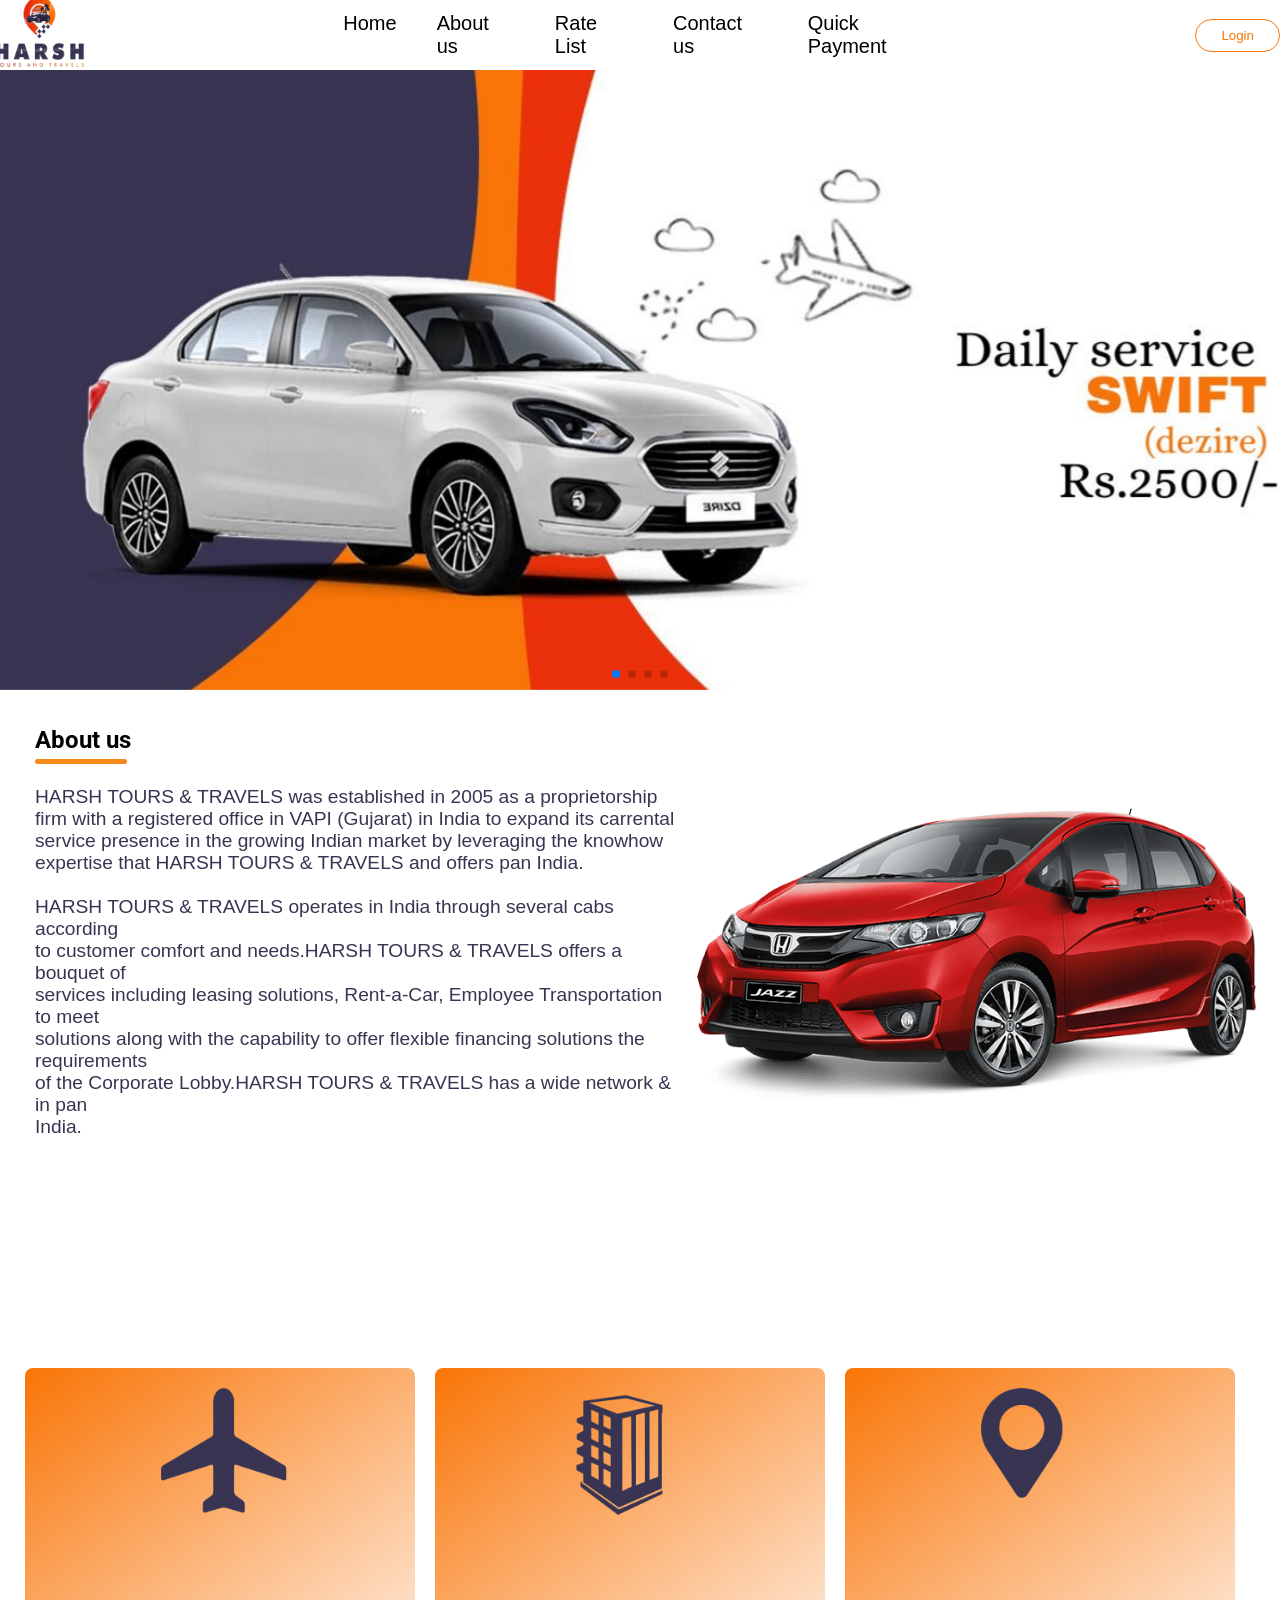
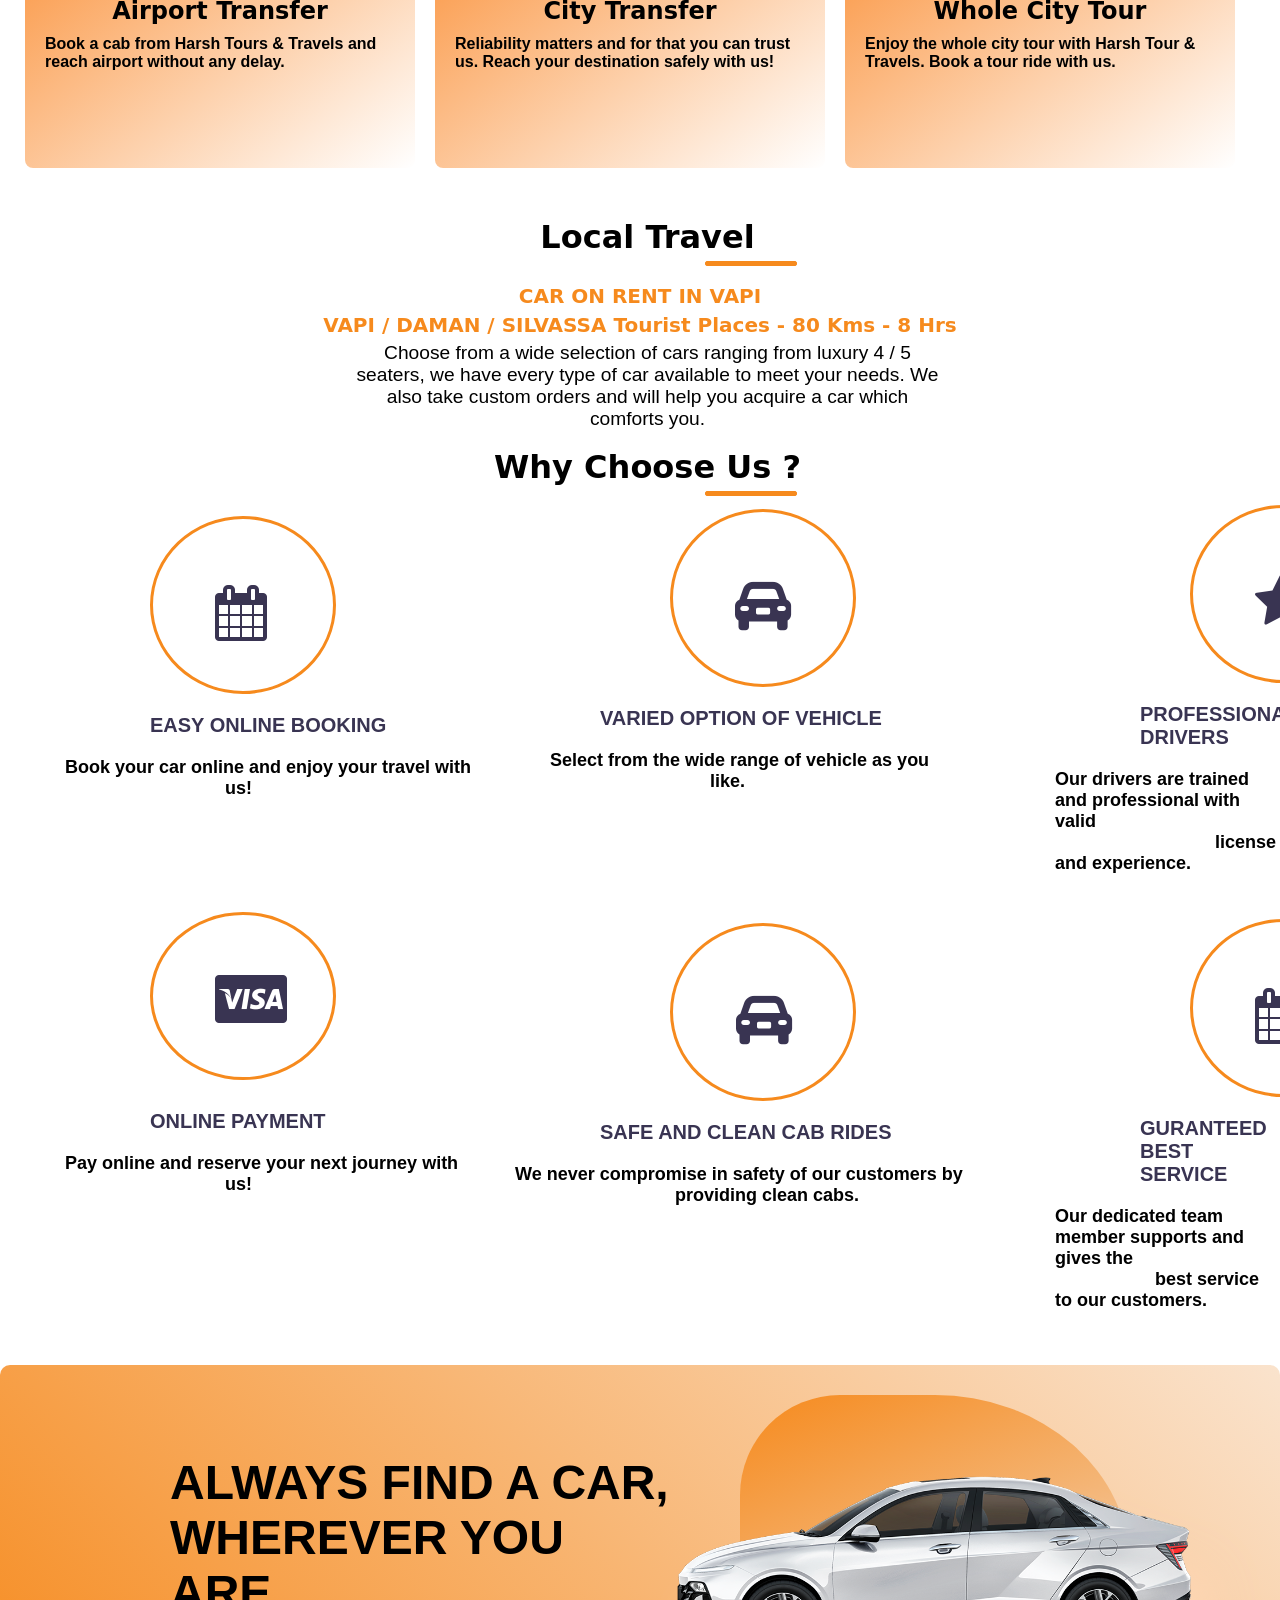
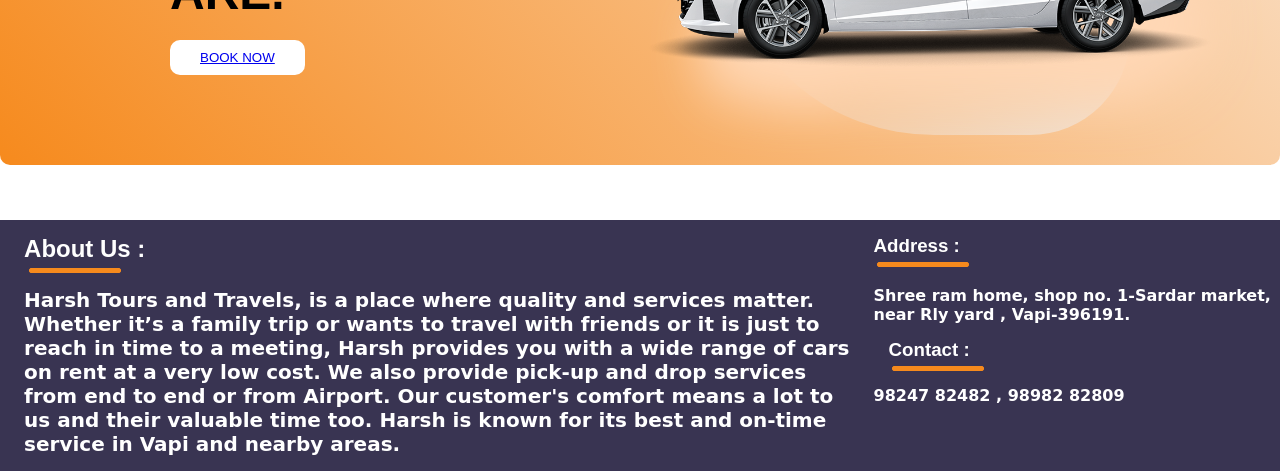
<file: harsh/index.html>
<!DOCTYPE html>
<html lang="en">

<head>
    <meta charset="UTF-8">
    <meta name="viewport" content="width=device-width, initial-scale=1.0">
    <title>Harsh Tours & Travels</title>
    <link rel="stylesheet" href="https://cdn.jsdelivr.net/npm/swiper@11/swiper-bundle.min.css" />
    <link rel="stylesheet" href="https://cdnjs.cloudflare.com/ajax/libs/font-awesome/6.5.1/css/all.min.css"
        integrity="sha512-DTOQO9RWCH3ppGqcWaEA1BIZOC6xxalwEsw9c2QQeAIftl+Vegovlnee1c9QX4TctnWMn13TZye+giMm8e2LwA=="
        crossorigin="anonymous" referrerpolicy="no-referrer" />
        <link rel="stylesheet" href="style.css">
        <link rel="preconnect" href="https://fonts.googleapis.com">
<link rel="preconnect" href="https://fonts.gstatic.com" crossorigin>
<link href="https://fonts.googleapis.com/css2?family=Roboto:ital,wght@0,100;0,300;0,400;0,500;0,700;0,900;1,100;1,300;1,400;1,500;1,700;1,900&display=swap" rel="stylesheet">
<link rel="stylesheet" href="https://cdnjs.cloudflare.com/ajax/libs/font-awesome/4.7.0/css/font-awesome.min.css">
<link rel="stylesheet" href="style.css">

</head>


<body>
    <nav class="a">
        <div class="logo">
            
            <h1><img src="logo 1.png"></h1>
        </div>
         <div class="item">
            <a href="index.html">Home</a>
            <a href="about us.html">About us</a>
            <a href="Ratelist.html">Rate List</a>
                 <a href="contactus.html">Contact us</a>
            <a href="quickpayment.html">Quick Payment</a>
          
        </div>
        <div class="btn">
            <input type="button" value="Login">
           
        </div>
    </nav>

    

    <section class="b">

        <div class="swiper mySwiper">
            <div class="swiper-wrapper">
                <div class="swiper-slide">
                    <img src="Daily service.jpg" alt="">
                </div>
                <div class="swiper-slide">
                    <img src="car-2.jpeg" alt="">
                </div>
                <div class="swiper-slide">
                    <img src="Daily service (1).jpg" alt="">
                </div>
                <div class="swiper-slide">
                    <img src="Daily service (3).jpg" alt="">
                </div>
            </div>
            <div class="swiper-pagination"></div>
        </div>

    </section>
    <br>
    <br>

        <img src="car 1.png" align="right" height="400px" width="auto">
        <h2 style="margin-left: 35px; font-family: -apple-system, BlinkMacSystemFont, 'Segoe UI', Roboto, Oxygen, Ubuntu, Cantarell, 'Open Sans', 'Helvetica Neue', sans-serif;">About us<hr color="#f68a1d"  align="left" size="5" width="90px" style="margin-top: 5px; border-radius: 2px;"></h2>
        <P style="margin-left: 35px; font-weight: 100; font-size: larger; color: #393452; font-family: Arial, Helvetica, sans-serif; "><br> HARSH TOURS & TRAVELS was established in 2005 as a proprietorship<br>
            firm with a registered office in VAPI (Gujarat) in India to expand its carrental<br> 
            service presence in the growing Indian market by leveraging the knowhow<br>
            expertise that HARSH TOURS & TRAVELS and offers pan India.<br>
            <br>
            HARSH TOURS & TRAVELS operates in India through several cabs according<br>
            to customer comfort and needs.HARSH TOURS & TRAVELS offers a bouquet of <br>
            services including leasing solutions, Rent-a-Car, Employee Transportation to meet <br>
            solutions along with the capability to offer flexible financing solutions the requirements<br>
            of the Corporate Lobby.HARSH TOURS & TRAVELS has a wide network & in pan<br>
           India.</P>
    
        <div class="a1"><section class="product-box">
            <div class="main-box">
              <div class="box">
              
                <img class="head" src="a4.png" alt="" >
                <div class="txt">
                    <h1 style="font-family: system-ui, -apple-system, BlinkMacSystemFont, 'Segoe UI', Roboto, Oxygen, Ubuntu, Cantarell, 'Open Sans', 'Helvetica Neue', sans-serif; margin-top: -120px;" align="center">Airport Transfer</h1>
                    <p style="margin-top: 0px; font-family: Arial, Helvetica, sans-serif;">Book a cab from Harsh Tours & Travels and reach airport without any delay.</p>
                  </div>
              </div>
        
              <div class="box2">
                
                <img class="head" src="a3.png" alt="">
                <div class="txt">
                    <h1 style="font-family: system-ui, -apple-system, BlinkMacSystemFont, 'Segoe UI', Roboto, Oxygen, Ubuntu, Cantarell, 'Open Sans', 'Helvetica Neue', sans-serif;margin-top: -120px;" align="center">City Transfer</h1>
                    <p style="margin-top: 0px; font-family: Arial, Helvetica, sans-serif;">Reliability matters and for that you can trust us.
                    Reach your destination safely with us!</p>
                  </div>
              </div>

              <div class="box2">
                
                <img class="head" src="a5.png" alt="">
                <div class="txt">
                    <h1 style="font-family: system-ui, -apple-system, BlinkMacSystemFont, 'Segoe UI', Roboto, Oxygen, Ubuntu, Cantarell, 'Open Sans', 'Helvetica Neue', sans-serif;margin-top: -120px;" align="center">Whole City Tour</h1>
                    <p style="margin-top: 0px; font-family: Arial, Helvetica, sans-serif;">Enjoy the whole city tour with Harsh Tour & Travels. Book a tour ride with us.</p>
                  </div>
              </div><br>
              
              <!-- <div class="box3">
                <img class="air" src="a5.png" alt="">
                <div class="txt">
                  <h1>Airpond</h1>
                  <p>Lorem ipsum dolor sit amet.</p>
                  <button>Shop Now</button>
                </div> -->
               
              </div>
            </div>
          </section>

        </div>
        <h1 style="margin-left: 15px;font-family: system-ui, -apple-system, BlinkMacSystemFont, 'Segoe UI', Roboto, Oxygen, Ubuntu, Cantarell, 'Open Sans', 'Helvetica Neue', sans-serif;" align="center">Local Travel<hr color="#f68a1d" size="5" width="90px" style="margin-top: 5px; border-radius: 2px; margin-left: 690px;" align="center"></h1> <br>
            <h1 class="fleet-intro-text" style="font-weight: bold; font-size: 20px; text-align: center; margin-bottom: 5px; color: #f68a1d;font-family: system-ui, -apple-system, BlinkMacSystemFont, 'Segoe UI', Roboto, Oxygen, Ubuntu, Cantarell, 'Open Sans', 'Helvetica Neue', sans-serif;">CAR ON RENT IN VAPI </h1>
            <p class="fleet-intro-text" style="font-weight: bold; font-size: 20px; text-align: center; margin-bottom: 5px; color: #f68a1d; font-family: system-ui, -apple-system, BlinkMacSystemFont, 'Segoe UI', Roboto, Oxygen, Ubuntu, Cantarell, 'Open Sans', 'Helvetica Neue', sans-serif;">VAPI / DAMAN / SILVASSA Tourist Places - 80 Kms - 8 Hrs</p>
				<p class="fleet-intro-text" style="margin-left: 15px; font-weight: 100; font-size: larger; color: #000; font-family: Arial, Helvetica, sans-serif; " align="center">Choose from a wide selection of cars ranging from luxury 4 / 5<br> seaters, we have every type of car available to meet your needs. We<br> also take custom orders and will help you acquire a car which <br>comforts you.</p>
               <br>
                <div>
                    <h1 style="margin-left: 15px;font-family: system-ui, -apple-system, BlinkMacSystemFont, 'Segoe UI', Roboto, Oxygen, Ubuntu, Cantarell, 'Open Sans', 'Helvetica Neue', sans-serif;" align="center">Why Choose Us ?<hr color="#f68a1d" size="5" width="90px" style="margin-top: 5px; border-radius: 2px; margin-left: 690px;" align="center"></h1>
                    <div class="calendar1">
                        <br>
                        <br>
                        
                        <i class="fa fa-calendar" style="font-size:56px; margin-left: 12px; margin-top: -10px; border-width: 2px; padding: 40px 50px 50px 50px; border-radius: 80px; border-color: #f68a1d; color: #393452; margin-top:10pxx;"></i> </div>
                    
                        <p style="font-size: 20px; margin-left: 150px; margin-top: 20px;color: #393452;">EASY ONLINE BOOKING</p>
                        <p style="font-size: 18px; margin-left: 65px; margin-top: 20px;">Book your car online and enjoy your travel with<br><span style="margin-left: 160px;"> us!</span></p>

                   
                  <div class="car1">
                        <br>
                        <br>
                        
                      <i class='fas fa-car-alt' style="font-size:56px; margin-left: 12px; margin-top: -10px; border-width: 2px; padding: 40px 50px 50px 50px; border-radius: 80px; border-color: #f68a1d; color: #393452;"></i></div>
                    <div style="margin-left:450px;">
                        <p style="font-size: 20px; margin-left: 150px; margin-top: 20px;color: #393452;">VARIED OPTION OF VEHICLE</p>
                        <p style="font-size: 18px; margin-left:100px; margin-top: 20px;">Select from the wide range of vehicle as you <br><span style="margin-left: 160px;"> like.</span></p>
                     </div>
                     <br>
                    
                    <div class="star">
                        <br>
                        <br>
                        
                        <i class="fa fa-star" style="font-size:56px; margin-left: 12px; margin-top: -10px; border-width: 2px; padding: 40px 50px 50px 50px; border-radius: 80px; border-color: #f68a1d; color: #393452;"></i>
                     </div>
					  <div style="margin-left:990px;">
                        <p style="font-size: 20px; margin-left: 150px; margin-top: 20px;color: #393452;">PROFESSIONAL DRIVERS</p>
                        <p style="font-size: 18px; margin-left: 65px; margin-top: 20px;">Our drivers are trained and professional with valid<br><span style="margin-left: 160px;">license and experience.</span></p>

                    </div>
                    <br>
                    <div class="calendar1">
                        <br>
                        <br>
                        
                        <i class="fa fa-cc-visa" style="font-size:56px; margin-left: 12px; margin-top: -20px; border-width: 2px; padding: 40px 50px 50px 50px; border-radius: 80px; border-color: #f68a1d; color: #393452;"></i></div>
                    
                        <p style="font-size: 20px; margin-left: 150px; margin-top: 30px;color: #393452;">ONLINE PAYMENT</p>
                        <p style="font-size: 18px; margin-left: 65px; margin-top: 20px;">Pay online and reserve your next journey with <br><span style="margin-left: 160px;"> us!</span></p>

                    <br>
                    <div class="car1">
                        <br>
                        <br>
                        
                        <i class='fas fa-car-alt' style="font-size:56px; margin-left: 13px; margin-top: -10px; border-width: 2px; padding: 40px 50px 50px 50px; border-radius: 80px; border-color: #f68a1d; color: #393452;"></i> </div>
                    <div style="margin-left:450px;">
                        <p style="font-size: 20px; margin-left: 150px; margin-top: 20px;color: #393452;">SAFE AND CLEAN CAB RIDES</p>
                        <p style="font-size: 18px; margin-left: 65px; margin-top: 20px;">We never compromise in safety of our customers by<br><span style="margin-left: 160px;"> providing clean cabs.</span></p></div>

                   <br>
                    <div class="star">
                        <br>
                        <br>
                        
                        <i class="fa fa-calendar" style="font-size:56px; margin-left: 12px; margin-top: -10px; border-width: 2px; padding: 40px 50px 50px 50px; border-radius: 80px; border-color: #f68a1d; color: #393452;"></i>
                     </div>
					  <div style="margin-left:990px;">
                        <p style="font-size: 20px; margin-left: 150px; margin-top: 20px;color: #393452;">GURANTEED BEST SERVICE</p>
                        <p style="font-size: 18px; margin-left: 65px; margin-top: 20px;">Our dedicated team member supports and gives the <br><span style="margin-left: 100px;"> best service to our customers.</span></p>
                        </div>
                   
                      <!-- <div class="visa">
                        <br>
                        <br>
                        
                        <i class="fa fa-cc-visa"style="font-size:56px; margin-left: 190px; border:solid; border-width: 2px; padding: 50px 50px 50px 50px; border-radius: 80px; border-color: #f68a1d;"></i>
                    
                        <p style="font-size: 20px; margin-left: 150px; margin-top: 20px;color: rgb(82, 80, 80);">EASY ONLINE BOOKING</p>
                        <p style="font-size: 18px; margin-left: 65px; margin-top: 20px;">Book your car online and enjoy your travel with<br><span style="margin-left: 160px;"> us!</span></p>

                    </div>
                    <div class="car2">
                        <br>
                        <br>
                        
                        <i class="fa fa-car" style="font-size:56px; margin-left: 190px; border:solid; border-width: 2px; padding: 50px 50px 50px 50px; border-radius: 80px; border-color: #f68a1d;"></i>
                    
                        <p style="font-size: 20px; margin-left: 150px; margin-top: 20px;color: rgb(82, 80, 80);">EASY ONLINE BOOKING</p>
                        <p style="font-size: 18px; margin-left: 65px; margin-top: 20px;">Book your car online and enjoy your travel with<br><span style="margin-left: 160px;"> us!</span></p>

                    </div>
                    <div class="calendar2">
                        <br>
                        <br>
                        
                        <i class="fa fa-calendar-check-o" style="font-size:56px; margin-left: 190px; border:solid; border-width: 2px; padding: 50px 50px 50px 50px; border-radius: 80px; border-color: #f68a1d;"></i>
                    
                        <p style="font-size: 20px; margin-left: 150px; margin-top: 20px;color: rgb(82, 80, 80);">EASY ONLINE BOOKING</p>
                        <p style="font-size: 18px; margin-left: 65px; margin-top: 20px;">Book your car online and enjoy your travel with<br><span style="margin-left: 160px;"> us!</span></p>

                    </div> -->
               </div>
               <br>
               <br>
               <br>

               <!-- car -->

            </section>

            <section class="start-sec">
                <div class="main-sec">
                    <div class="left">
                        <p class="txt1">ALWAYS FIND A CAR,<BR> WHEREVER YOU ARE.</p>
                        
                        <div class="btn">
                            <button><a href="contactus.html">BOOK NOW</a></button>
                        </div>
                    </div>
        
                    <div class="right">
                        <img src="car 4.png" alt="">
                    </div>
                </div>
            </section>
               
             <br>   
<br>
<br>
<br>
<br>
<br>
<br>




<footer>
    <div class="company-info">
        <div class="about">
            <h2 style="margin-left: 15px;font-family: Arial, Helvetica, sans-serif; margin-top: 15px;" align="left" >About Us : <hr color="#f68a1d" size="5" width="90px" style="margin-top: 5px; border-radius: 2px; margin-left: 5px;" align="left"></h2>
     <p style="font-size: 20px; padding: 15px; font-family: system-ui, -apple-system, BlinkMacSystemFont, 'Segoe UI', Roboto, Oxygen, Ubuntu, Cantarell, 'Open Sans', 'Helvetica Neue', sans-serif;" align="left"> Harsh Tours and Travels, is a place where quality and services matter.<br> Whether it’s a family trip or wants to travel with friends or it is just to <br>reach in time to a meeting, Harsh provides you with a wide range of cars<br> on rent at a very low cost. We also provide pick-up and drop services<br> from end to end or from Airport. Our customer's comfort means a lot to<br> us and their valuable time too. Harsh is known for its best and on-time<br> service in Vapi and nearby areas.</p>
        </div>
        <div class="add">
            <h3 align="left" style=" margin-top: 15px;">Address :<hr color="#f68a1d" size="5" width="90px" style="margin-top: 5px; border-radius: 2px; margin-left: 3px;" align="left"></h3>
            <p align="left" style="font-family: system-ui, -apple-system, BlinkMacSystemFont, 'Segoe UI', Roboto, Oxygen, Ubuntu, Cantarell, 'Open Sans', 'Helvetica Neue', sans-serif;"><br>
                Shree ram home, shop no. 1-Sardar market,<br>
                 near Rly  yard , Vapi-396191.</p>
            
                <h3 style=" font-family:Arial, Helvetica, sans-serif;padding: 15px;" align="left">Contact :<hr color="#f68a1d" size="5" width="90px" style="margin-top: 5px; border-radius: 2px; margin-left: 3px;" align="left"></h3>
                <p style=" font-family:system-ui, -apple-system, BlinkMacSystemFont, 'Segoe UI', Roboto, Oxygen, Ubuntu, Cantarell, 'Open Sans', 'Helvetica Neue', sans-serif;" align="left">
                    98247 82482 , 98982 82809
            </p>
            
        </div>
        </div>
        </footer>







    <script src="https://cdn.jsdelivr.net/npm/swiper@11/swiper-bundle.min.js"></script>
    <script>
        var swiper = new Swiper(".mySwiper", {
            autoplay: {
                delay: 5000, // 5 seconds delay between slides
                disableOnInteraction: false, // continue autoplay even when user interacts with swiper
            },
            pagination: {
                el: ".swiper-pagination",
            },
        });
    </script>
</body>

</html>
</file>
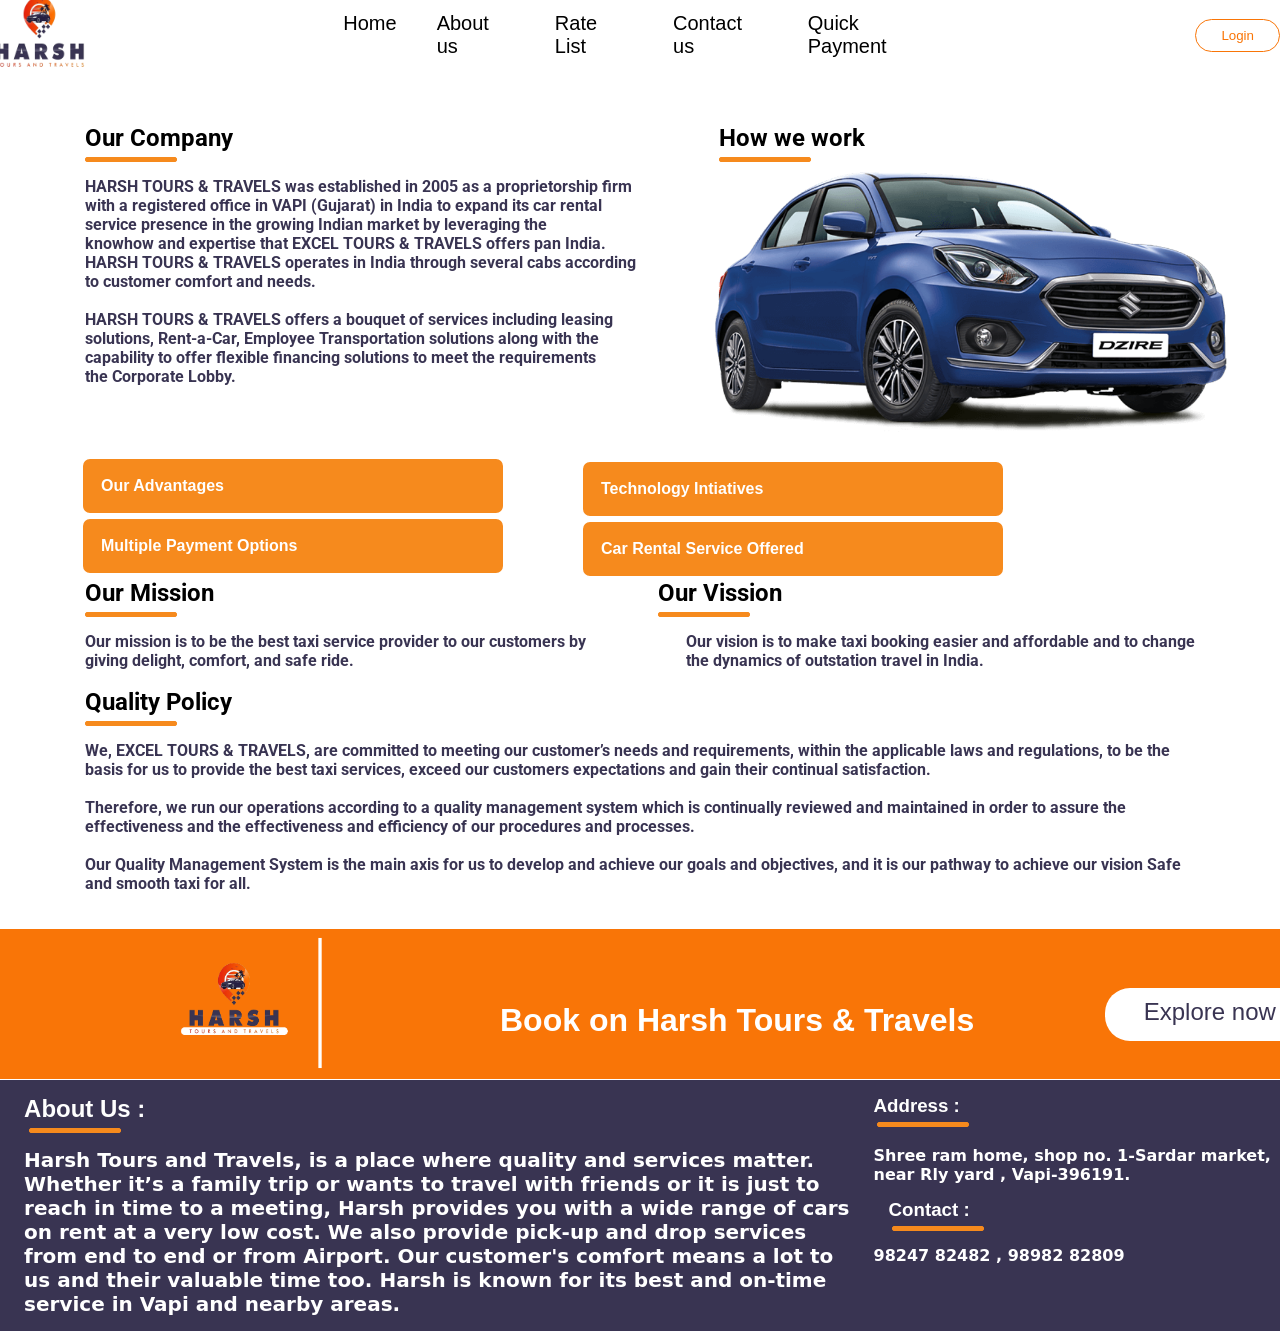
<file: harsh/about us.html>
<!DOCTYPE html>
<html lang="en">

<head>
    <meta charset="UTF-8">
    <meta name="viewport" content="width=device-width, initial-scale=1.0">
    <title>Harsh Tours & Travels</title>
    <link rel="stylesheet" href="https://cdn.jsdelivr.net/npm/swiper@11/swiper-bundle.min.css" />
    <link rel="stylesheet" href="https://cdnjs.cloudflare.com/ajax/libs/font-awesome/6.5.1/css/all.min.css"
        integrity="sha512-DTOQO9RWCH3ppGqcWaEA1BIZOC6xxalwEsw9c2QQeAIftl+Vegovlnee1c9QX4TctnWMn13TZye+giMm8e2LwA=="
        crossorigin="anonymous" referrerpolicy="no-referrer" />
        <link rel="stylesheet" href="style.css">
        <link rel="preconnect" href="https://fonts.googleapis.com">
<link rel="preconnect" href="https://fonts.gstatic.com" crossorigin>
<link href="https://fonts.googleapis.com/css2?family=Roboto:ital,wght@0,100;0,300;0,400;0,500;0,700;0,900;1,100;1,300;1,400;1,500;1,700;1,900&display=swap" rel="stylesheet">

   

</head>


<body>
    <nav class="a">
        <div class="logo">
            
            <h1><img src="logo 1.png"></h1>
        </div>
        <div class="item">
            <a href="index.html">Home</a>
            <a href="about us.html">About us</a>
            <a href="Ratelist.html">Rate List</a>
                 <a href="contactus.html">Contact us</a>
            <a href="quickpayment.html">Quick Payment</a>
          
        </div>
        <div class="btn">
            <input type="button" value="Login">
           
        </div>
    </nav>
    <br>
    <br>
    <br>
   
    <div class="container">
        <h2 style="margin-left: 85px; font-family: -apple-system, BlinkMacSystemFont, 'Segoe UI', Roboto, Oxygen, Ubuntu, Cantarell, 'Open Sans', 'Helvetica Neue', sans-serif;" align="right class="left-paragraph">Our Company <hr color="#f68a1d"  align="left" size="5" width="90px" style="margin-top: 5px; border-radius: 2px;"></h2>
        <h2 style="margin-right: 415px; font-family: -apple-system, BlinkMacSystemFont, 'Segoe UI', Roboto, Oxygen, Ubuntu, Cantarell, 'Open Sans', 'Helvetica Neue', sans-serif;" align="right class="right-paragraph">How we work <hr color="#f68a1d"  align="left" size="5" width="90px" style="margin-top: 5px; border-radius: 2px; margin-right: 50px;"></h2>
    </div>   
    <div class="content">
        <p style="margin-left: 85px; font-family: -apple-system, BlinkMacSystemFont, 'Segoe UI', Roboto, Oxygen, Ubuntu, Cantarell, 'Open Sans', 'Helvetica Neue', sans-serif; color: #393452; margin-top: 15px;" align="right class="left-paragraph">
            HARSH TOURS & TRAVELS was established in 2005 as a proprietorship firm<br>
            with a registered office in VAPI (Gujarat) in India to expand its car rental <br>
            service presence in the growing Indian market by leveraging the <br>
            knowhow and expertise that EXCEL TOURS & TRAVELS offers pan India.<br>
            HARSH TOURS & TRAVELS operates in India through several cabs according<br>
            to customer comfort and needs.<br>
            <br>
            HARSH TOURS & TRAVELS offers a bouquet of services including leasing<br> 
            solutions, Rent-a-Car, Employee Transportation solutions along with the <br>
            capability to offer flexible financing solutions to meet the requirements<br>
            the Corporate Lobby. <br>
        </p>
        <p style="margin-top: -10px; margin-right: 50px;"> <img src="swift.png" height="300px" width="auto" ></p>
    </div>   
   
    
    <h2 class="accordion">Our Advantages</h2>
    <div class="panel">
      <ul>
        <li>Management bandwidth and domain expertise to provide high-level <br>customer service.</li>
        <li>Well-maintained assets/cars, Meet and Greet services at Airport.</li>
        <li>Customized Ground Transport solutions with Pan India presence.</li>
        <li>Conforming to the highest standards in compliance with a focus on <br> quality assurance.</li>
        <li>24X7 services are available.</li>
      </ul>
    </div>



    <h2 class="accordion">Multiple Payment Options </h2>
    <div class="panel">
      <ul>
        <li>Cheque / Credit card / Online RTGS/ NEFT</li>
      </ul>
    </div>


<div class="align">
    <h2 class="accordion">Technology Intiatives </h2>
    <div class="panel">
      <ul>
        <li>Automated invoicing & customized MIS.</li>
        <li>Well-maintained assets/cars, Meet and Greet services at Airport.</li>
       
      </ul>
    </div>
</div>

  <div class="aaling">
    <h2 class="accordion">Car Rental Service Offered </h2>
    <div class="panel">
      <ul>
        <li><b>Spot Rentals : </b>Airport Transfers, Inter and Intra city.</li>
        <li><b>Long Term Hire :  </b>Customized Monthly & Yearly Rentals.</li>
        <li><b>Network Reservations : </b> Centralized Reservations & Billing.</li>
        <li><b>Self Drive Rentals : </b>Leisure, Replacement car.</li>
        <li><b>Hotel Travel Services : </b>Transport & Travel Desk management at Hotel.</li>
        <li><b>Ground Transportation : </b>For Events, Conferences, Marriages.</li>
       
      </ul>
    </div>
</div>

    <script>
      var acc = document.getElementsByClassName("accordion");
      var i;
    
      for (i = 0; i < acc.length; i++) {
        acc[i].addEventListener("click", function() {
          this.classList.toggle("active");
          var panel = this.nextElementSibling;
          if (panel.style.display === "block") {
            panel.style.display = "none";
          } else {
            panel.style.display = "block";
          }
        });
      }
    </script>



    <div class="container1">
        <h2 style="margin-left: 85px; font-family: -apple-system, BlinkMacSystemFont, 'Segoe UI', Roboto, Oxygen, Ubuntu, Cantarell, 'Open Sans', 'Helvetica Neue', sans-serif;" align="right class="left-paragraph">Our Mission <hr color="#f68a1d"  align="left" size="5" width="90px" style="margin-top: 5px; border-radius: 2px;"></h2>
        <h2 style="margin-right: 480px; font-family: -apple-system, BlinkMacSystemFont, 'Segoe UI', Roboto, Oxygen, Ubuntu, Cantarell, 'Open Sans', 'Helvetica Neue', sans-serif;" align="right class="right-paragraph">Our Vission <hr color="#f68a1d"  align="left" size="5" width="90px" style="margin-top: 5px; border-radius: 2px; margin-right: 50px;"></h2>
    </div>   

    <div class="content1">
        <p style="margin-left: 85px; font-family: -apple-system, BlinkMacSystemFont, 'Segoe UI', Roboto, Oxygen, Ubuntu, Cantarell, 'Open Sans', 'Helvetica Neue', sans-serif; color: #393452; margin-top: 15px;" align="right class="left-paragraph">
            Our mission is to be the best taxi service provider to our customers by <br>giving delight, comfort, and safe ride.
        </p>
        <p style="margin-right: 85px; font-family: -apple-system, BlinkMacSystemFont, 'Segoe UI', Roboto, Oxygen, Ubuntu, Cantarell, 'Open Sans', 'Helvetica Neue', sans-serif; color: #393452; margin-top: 15px;" align="right class="left-paragraph">
            Our vision is to make taxi booking easier and affordable and to change<br> the dynamics of outstation travel in India.
        </p>
    </div>   
<br>
    <div class="container2">
        <h2 style="margin-left: 85px; font-family: -apple-system, BlinkMacSystemFont, 'Segoe UI', Roboto, Oxygen, Ubuntu, Cantarell, 'Open Sans', 'Helvetica Neue', sans-serif;" align="right class="left-paragraph">Quality Policy <hr color="#f68a1d"  align="left" size="5" width="90px" style="margin-top: 5px; border-radius: 2px;"></h2>
    </div>   

    <div class="content2">
        <p style="margin-left: 85px; font-family: -apple-system, BlinkMacSystemFont, 'Segoe UI', Roboto, Oxygen, Ubuntu, Cantarell, 'Open Sans', 'Helvetica Neue', sans-serif; color: #393452; margin-top: 15px;" align="right class="left-paragraph">
            We, EXCEL TOURS & TRAVELS, are committed to meeting our customer’s needs and requirements, within the applicable laws and regulations, to be the <br>basis for us to provide the best taxi services, exceed our customers expectations and gain their continual satisfaction.
<br>
<br>
            Therefore, we run our operations according to a quality management system which is continually reviewed and maintained in order to assure the <br>effectiveness and the effectiveness and efficiency of our procedures and processes.
            <br>
            <br>
            Our Quality Management System is the main axis for us to develop and achieve our goals and objectives, and it is our pathway to achieve our vision Safe<br> and smooth taxi for all.
       
        </p>
       
    </div>   
<br>
<br>

    <div class="color">
           
             <img src="image3.png" height="150px" width="auto" style="margin-right: 250px; margin-left: 170px; margin-top: -1px;">
             
         <h2 style="font-family: Arial, Helvetica, sans-serif; color: #fff; margin-left: 500px; margin-top: -80px; font-size: xx-large;">Book on Harsh Tours & Travels</h2 align="center">
             <div class="now"><a href="" class="btn1" align="right" style="margin-right: 200px; margin-left: 5px;"> Explore now</p></a></div>
        </div>
          
    




<br>
<br>
<br>
<br>


<footer>
    <div class="company-info">
        <div class="about">
            <h2 style="margin-left: 15px;font-family: Arial, Helvetica, sans-serif; margin-top: 15px;" align="left" >About Us : <hr color="#f68a1d" size="5" width="90px" style="margin-top: 5px; border-radius: 2px; margin-left: 5px;" align="left"></h2>
     <p style="font-size: 20px; padding: 15px; font-family: system-ui, -apple-system, BlinkMacSystemFont, 'Segoe UI', Roboto, Oxygen, Ubuntu, Cantarell, 'Open Sans', 'Helvetica Neue', sans-serif;" align="left"> Harsh Tours and Travels, is a place where quality and services matter.<br> Whether it’s a family trip or wants to travel with friends or it is just to <br>reach in time to a meeting, Harsh provides you with a wide range of cars<br> on rent at a very low cost. We also provide pick-up and drop services<br> from end to end or from Airport. Our customer's comfort means a lot to<br> us and their valuable time too. Harsh is known for its best and on-time<br> service in Vapi and nearby areas.</p>
        </div>
        <div class="add">
            <h3 align="left" style=" margin-top: 15px;">Address :<hr color="#f68a1d" size="5" width="90px" style="margin-top: 5px; border-radius: 2px; margin-left: 3px;" align="left"></h3>
            <p align="left" style="font-family: system-ui, -apple-system, BlinkMacSystemFont, 'Segoe UI', Roboto, Oxygen, Ubuntu, Cantarell, 'Open Sans', 'Helvetica Neue', sans-serif;"><br>
                Shree ram home, shop no. 1-Sardar market,<br>
                 near Rly  yard , Vapi-396191.</p>
            
                <h3 style=" font-family:Arial, Helvetica, sans-serif;padding: 15px;" align="left">Contact :<hr color="#f68a1d" size="5" width="90px" style="margin-top: 5px; border-radius: 2px; margin-left: 3px;" align="left"></h3>
                <p style=" font-family:system-ui, -apple-system, BlinkMacSystemFont, 'Segoe UI', Roboto, Oxygen, Ubuntu, Cantarell, 'Open Sans', 'Helvetica Neue', sans-serif;" align="left">
                    98247 82482 , 98982 82809
            </p>
            
        </div>
        </div>
        </footer>

</body>
</html>
</file>
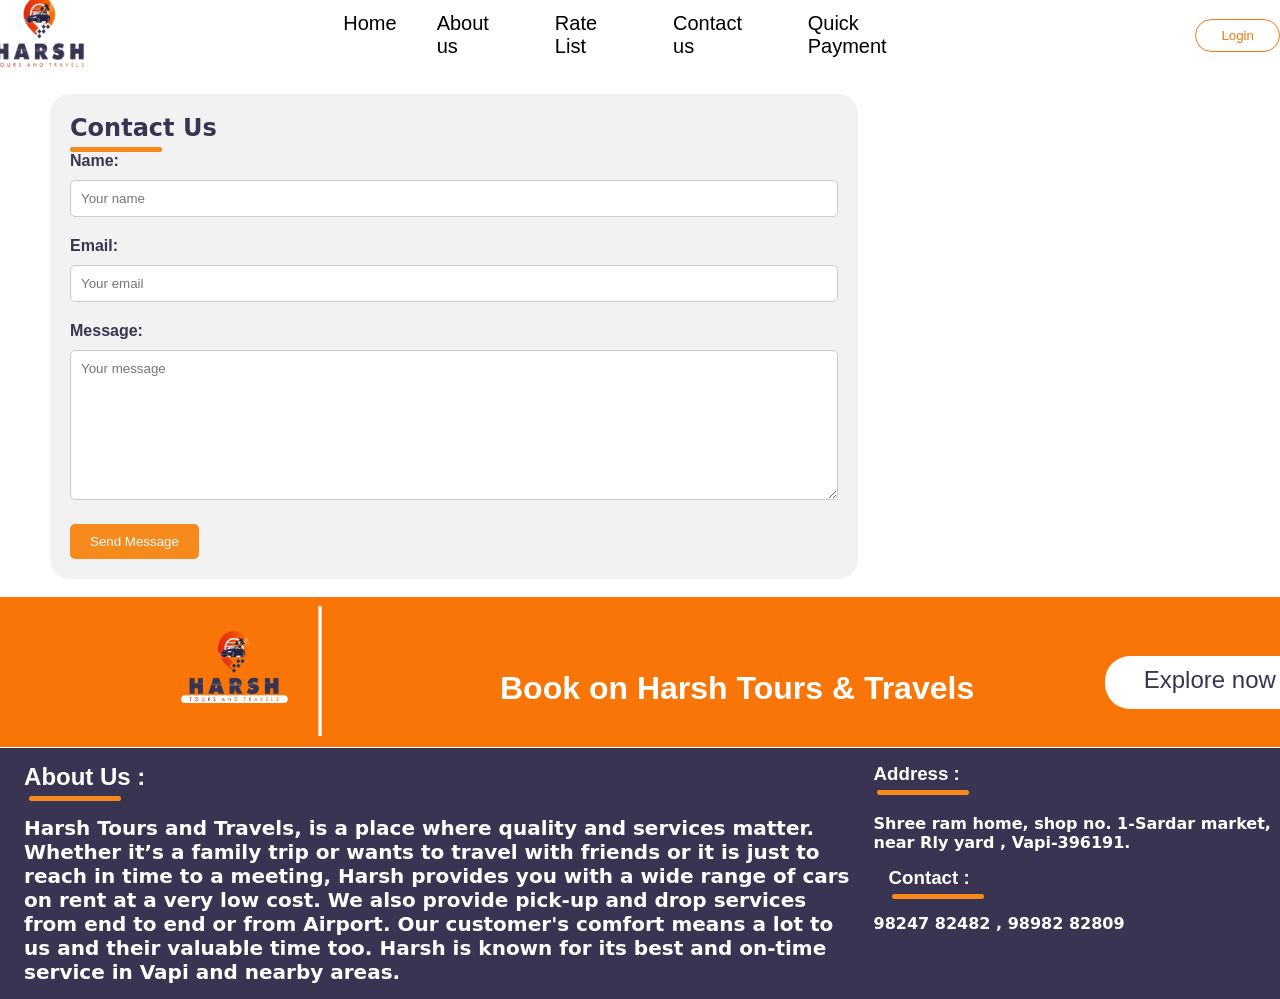
<file: harsh/contactus.html>
<!DOCTYPE html>
<html lang="en">

<head>
    <meta charset="UTF-8">
    <meta name="viewport" content="width=device-width, initial-scale=1.0">
    <title>Harsh Tours & Travels</title>
    <link rel="stylesheet" href="https://cdn.jsdelivr.net/npm/swiper@11/swiper-bundle.min.css" />
    <link rel="stylesheet" href="https://cdnjs.cloudflare.com/ajax/libs/font-awesome/6.5.1/css/all.min.css"
        integrity="sha512-DTOQO9RWCH3ppGqcWaEA1BIZOC6xxalwEsw9c2QQeAIftl+Vegovlnee1c9QX4TctnWMn13TZye+giMm8e2LwA=="
        crossorigin="anonymous" referrerpolicy="no-referrer" />
        <link rel="stylesheet" href="style.css">
        <link rel="preconnect" href="https://fonts.googleapis.com">
<link rel="preconnect" href="https://fonts.gstatic.com" crossorigin>
<link href="https://fonts.googleapis.com/css2?family=Roboto:ital,wght@0,100;0,300;0,400;0,500;0,700;0,900;1,100;1,300;1,400;1,500;1,700;1,900&display=swap" rel="stylesheet">
<link rel="stylesheet" href="https://cdnjs.cloudflare.com/ajax/libs/font-awesome/4.7.0/css/font-awesome.min.css">
   

</head>

<!-- 2a7c89a1-ccd3-48f8-851a-485c28696dc8-->
<body>
    <nav class="a">
        <div class="logo">
            
            <h1><img src="logo 1.png"></h1>
        </div>
        <div class="item">
            <a href="index.html">Home</a>
            <a href="about us.html">About us</a>
            <a href="Ratelist.html">Rate List</a>
                 <a href="contactus.html">Contact us</a>
            <a href="quickpayment.html">Quick Payment</a>
          
        </div>
        <div class="btn">
            <input type="button" value="Login">
           
        </div>
    </nav>
    <br>
    <br>
    <br>
    <div class="contact-box">
        
        
    <div class="contact-form">

        <h2 style="font-family: system-ui, -apple-system, BlinkMacSystemFont, 'Segoe UI', Roboto, Oxygen, Ubuntu, Cantarell, 'Open Sans', 'Helvetica Neue', sans-serif;">Contact Us<hr color="#f68a1d" size="5" width="90px" style="margin-top: 5px; border-radius: 2px;" align="left"></h2>
        <form action="https://api.web3forms.com/submit" method="POST">
            <input type="hidden" name="access_key" value="2a7c89a1-ccd3-48f8-851a-485c28696dc8"/>
       
        <form action="#" method="post">
            <label for="name">Name:</label>
            <input type="text" id="name" name="name" placeholder="Your name" required>

            <label for="email">Email:</label>
            <input type="email" id="email" name="email" placeholder="Your email" required>

            <label for="message">Message:</label>
            <textarea id="message" name="message" placeholder="Your message" required></textarea>

            <input type="submit" value="Send Message">
        </form>
    </div>
   
<br>
<div class="color">
           
    <img src="image3.png" height="150px" width="auto" style="margin-right: 250px; margin-left: 170px; margin-top: -1px;">
    
<h2 style="font-family: Arial, Helvetica, sans-serif; color: #fff; margin-left: 500px; margin-top: -80px; font-size: xx-large;">Book on Harsh Tours & Travels</h2 align="center">
    <div class="now"><a href="" class="btn1" align="right" style="margin-right: 200px; margin-left: 5px;"> Explore now</p></a></div>
</div>
 





<br>
<br>
<br>
<br>

<footer>
    <div class="company-info">
        <div class="about">
            <h2 style="margin-left: 15px;font-family: Arial, Helvetica, sans-serif; margin-top: 15px;" align="left" >About Us : <hr color="#f68a1d" size="5" width="90px" style="margin-top: 5px; border-radius: 2px; margin-left: 5px;" align="left"></h2>
     <p style="font-size: 20px; padding: 15px; font-family: system-ui, -apple-system, BlinkMacSystemFont, 'Segoe UI', Roboto, Oxygen, Ubuntu, Cantarell, 'Open Sans', 'Helvetica Neue', sans-serif;" align="left"> Harsh Tours and Travels, is a place where quality and services matter.<br> Whether it’s a family trip or wants to travel with friends or it is just to <br>reach in time to a meeting, Harsh provides you with a wide range of cars<br> on rent at a very low cost. We also provide pick-up and drop services<br> from end to end or from Airport. Our customer's comfort means a lot to<br> us and their valuable time too. Harsh is known for its best and on-time<br> service in Vapi and nearby areas.</p>
        </div>
        <div class="add">
            <h3 align="left" style=" margin-top: 15px;">Address :<hr color="#f68a1d" size="5" width="90px" style="margin-top: 5px; border-radius: 2px; margin-left: 3px;" align="left"></h3>
            <p align="left" style="font-family: system-ui, -apple-system, BlinkMacSystemFont, 'Segoe UI', Roboto, Oxygen, Ubuntu, Cantarell, 'Open Sans', 'Helvetica Neue', sans-serif;"><br>
                Shree ram home, shop no. 1-Sardar market,<br>
                 near Rly  yard , Vapi-396191.</p>
            
                <h3 style=" font-family:Arial, Helvetica, sans-serif;padding: 15px;" align="left">Contact :<hr color="#f68a1d" size="5" width="90px" style="margin-top: 5px; border-radius: 2px; margin-left: 3px;" align="left"></h3>
                <p style=" font-family:system-ui, -apple-system, BlinkMacSystemFont, 'Segoe UI', Roboto, Oxygen, Ubuntu, Cantarell, 'Open Sans', 'Helvetica Neue', sans-serif;" align="left">
                    98247 82482 , 98982 82809
            </p>
            
        </div>
        </div>
        </footer>
</body>
</html>
</file>
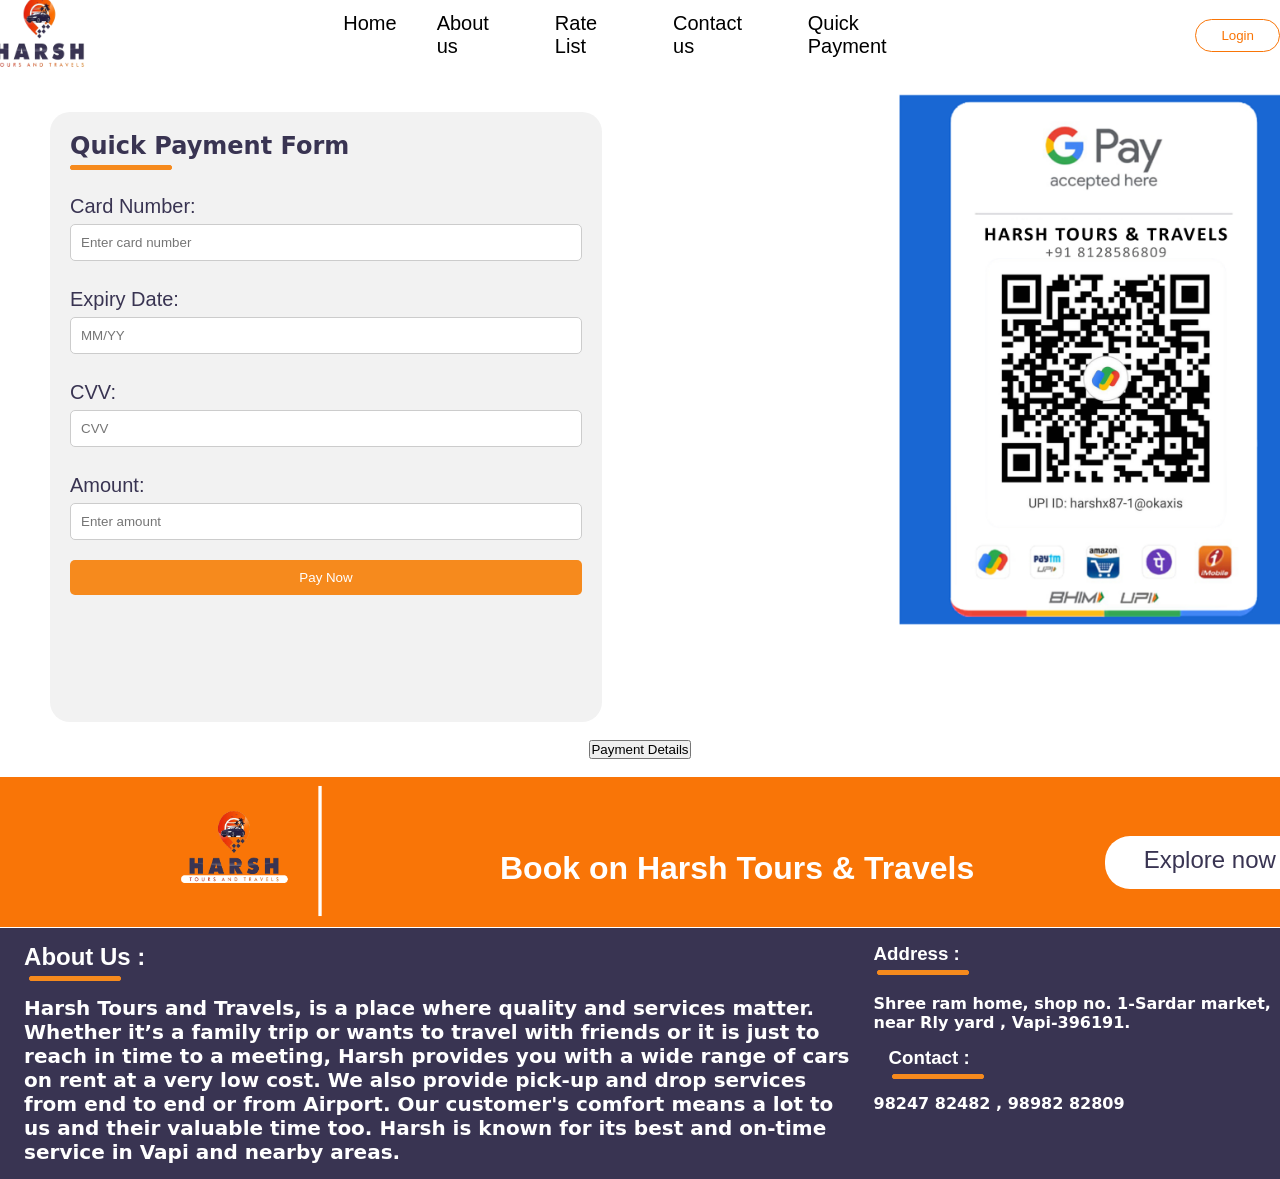
<file: harsh/quickpayment.html>
<!DOCTYPE html>
<html lang="en">

<head>
    <meta charset="UTF-8">
    <meta name="viewport" content="width=device-width, initial-scale=1.0">
    <title>Harsh Tours & Travels</title>
    <link rel="stylesheet" href="https://cdn.jsdelivr.net/npm/swiper@11/swiper-bundle.min.css" />
    <link rel="stylesheet" href="https://cdnjs.cloudflare.com/ajax/libs/font-awesome/6.5.1/css/all.min.css"
        integrity="sha512-DTOQO9RWCH3ppGqcWaEA1BIZOC6xxalwEsw9c2QQeAIftl+Vegovlnee1c9QX4TctnWMn13TZye+giMm8e2LwA=="
        crossorigin="anonymous" referrerpolicy="no-referrer" />
        <link rel="stylesheet" href="style.css">
        <link rel="preconnect" href="https://fonts.googleapis.com">
<link rel="preconnect" href="https://fonts.gstatic.com" crossorigin>
<link href="https://fonts.googleapis.com/css2?family=Roboto:ital,wght@0,100;0,300;0,400;0,500;0,700;0,900;1,100;1,300;1,400;1,500;1,700;1,900&display=swap" rel="stylesheet">

   

</head>


<body>
    <nav class="a">
        <div class="logo">
            
            <h1><img src="logo 1.png"></h1>
        </div>
        <div class="item">
            <a href="index.html">Home</a>
            <a href="about us.html">About us</a>
            <a href="Ratelist.html">Rate List</a>
                 <a href="contactus.html">Contact us</a>
            <a href="quickpayment.html">Quick Payment</a>
           
        </div>
        <div class="btn">
            <input type="button" value="Login">
           
        </div>
        
    </nav>

    <br>
    <br>
    <br>
    <br>
    <div class="payment-form">
        <h2 style="font-family: system-ui, -apple-system, BlinkMacSystemFont, 'Segoe UI', Roboto, Oxygen, Ubuntu, Cantarell, 'Open Sans', 'Helvetica Neue', sans-serif;">Quick Payment Form <hr color="#f68a1d" size="5" width="100px" style="margin-top: 5px; border-radius: 2px;" align="left"></h2>
       <br>
        <form action="connect.php" method="post" >
            <label for="card-number" style="font-size: 20px; line-height: 1.8;">Card Number:</label>
            <input type="text" id="card-number" name="c1" placeholder="Enter card number">

            <label for="expiry-date" style="font-size: 20px; line-height: 1.8;">Expiry Date:</label>
            <input type="text" id="expiry-date" name="c2" placeholder="MM/YY">

            <label for="cvv" style="font-size: 20px; line-height: 1.8;">CVV:</label>
            <input type="text" id="cvv" name="c3" placeholder="CVV">

            <label for="amount" style="font-size: 20px; line-height: 1.8;">Amount:</label>
            <input type="number" id="amount" name="c4" placeholder="Enter amount">

            <input type="submit" value="Pay Now">
        </form>
    </div>
    <div>

        <img src="gpay.png" height="40%" width="40%"style="margin-left:850px; margin-top:-710px;">
        <center>
        <div>
    <a href="display.php"><input type="button" value="Payment Details"></a>
   </div>
</center>
   <style>
            

    
   </style>
    <br>
<div class="color">
           
    <img src="image3.png" height="150px" width="auto" style="margin-right: 250px; margin-left: 170px; margin-top: -1px;">
    
<h2 style="font-family: Arial, Helvetica, sans-serif; color: #fff; margin-left: 500px; margin-top: -80px; font-size: xx-large;">Book on Harsh Tours & Travels</h2 align="center">
    <div class="now"><a href="" class="btn1" align="right" style="margin-right: 200px; margin-left: 5px;"> Explore now</p></a></div>
</div>
<br>
<br>
<br>
<br>

<footer>
    <div class="company-info">
        <div class="about">
            <h2 style="margin-left: 15px;font-family: Arial, Helvetica, sans-serif; margin-top: 15px;" align="left" >About Us : <hr color="#f68a1d" size="5" width="90px" style="margin-top: 5px; border-radius: 2px; margin-left: 5px;" align="left"></h2>
     <p style="font-size: 20px; padding: 15px; font-family: system-ui, -apple-system, BlinkMacSystemFont, 'Segoe UI', Roboto, Oxygen, Ubuntu, Cantarell, 'Open Sans', 'Helvetica Neue', sans-serif;" align="left"> Harsh Tours and Travels, is a place where quality and services matter.<br> Whether it’s a family trip or wants to travel with friends or it is just to <br>reach in time to a meeting, Harsh provides you with a wide range of cars<br> on rent at a very low cost. We also provide pick-up and drop services<br> from end to end or from Airport. Our customer's comfort means a lot to<br> us and their valuable time too. Harsh is known for its best and on-time<br> service in Vapi and nearby areas.</p>
        </div>
        <div class="add">
            <h3 align="left" style=" margin-top: 15px;">Address :<hr color="#f68a1d" size="5" width="90px" style="margin-top: 5px; border-radius: 2px; margin-left: 3px;" align="left"></h3>
            <p align="left" style="font-family: system-ui, -apple-system, BlinkMacSystemFont, 'Segoe UI', Roboto, Oxygen, Ubuntu, Cantarell, 'Open Sans', 'Helvetica Neue', sans-serif;"><br>
                Shree ram home, shop no. 1-Sardar market,<br>
                 near Rly  yard , Vapi-396191.</p>
            
                <h3 style=" font-family:Arial, Helvetica, sans-serif;padding: 15px;" align="left">Contact :<hr color="#f68a1d" size="5" width="90px" style="margin-top: 5px; border-radius: 2px; margin-left: 3px;" align="left"></h3>
                <p style=" font-family:system-ui, -apple-system, BlinkMacSystemFont, 'Segoe UI', Roboto, Oxygen, Ubuntu, Cantarell, 'Open Sans', 'Helvetica Neue', sans-serif;" align="left">
                    98247 82482 , 98982 82809
            </p>
            
        </div>
        </div>
        </footer>
</body>
</html>
</file>
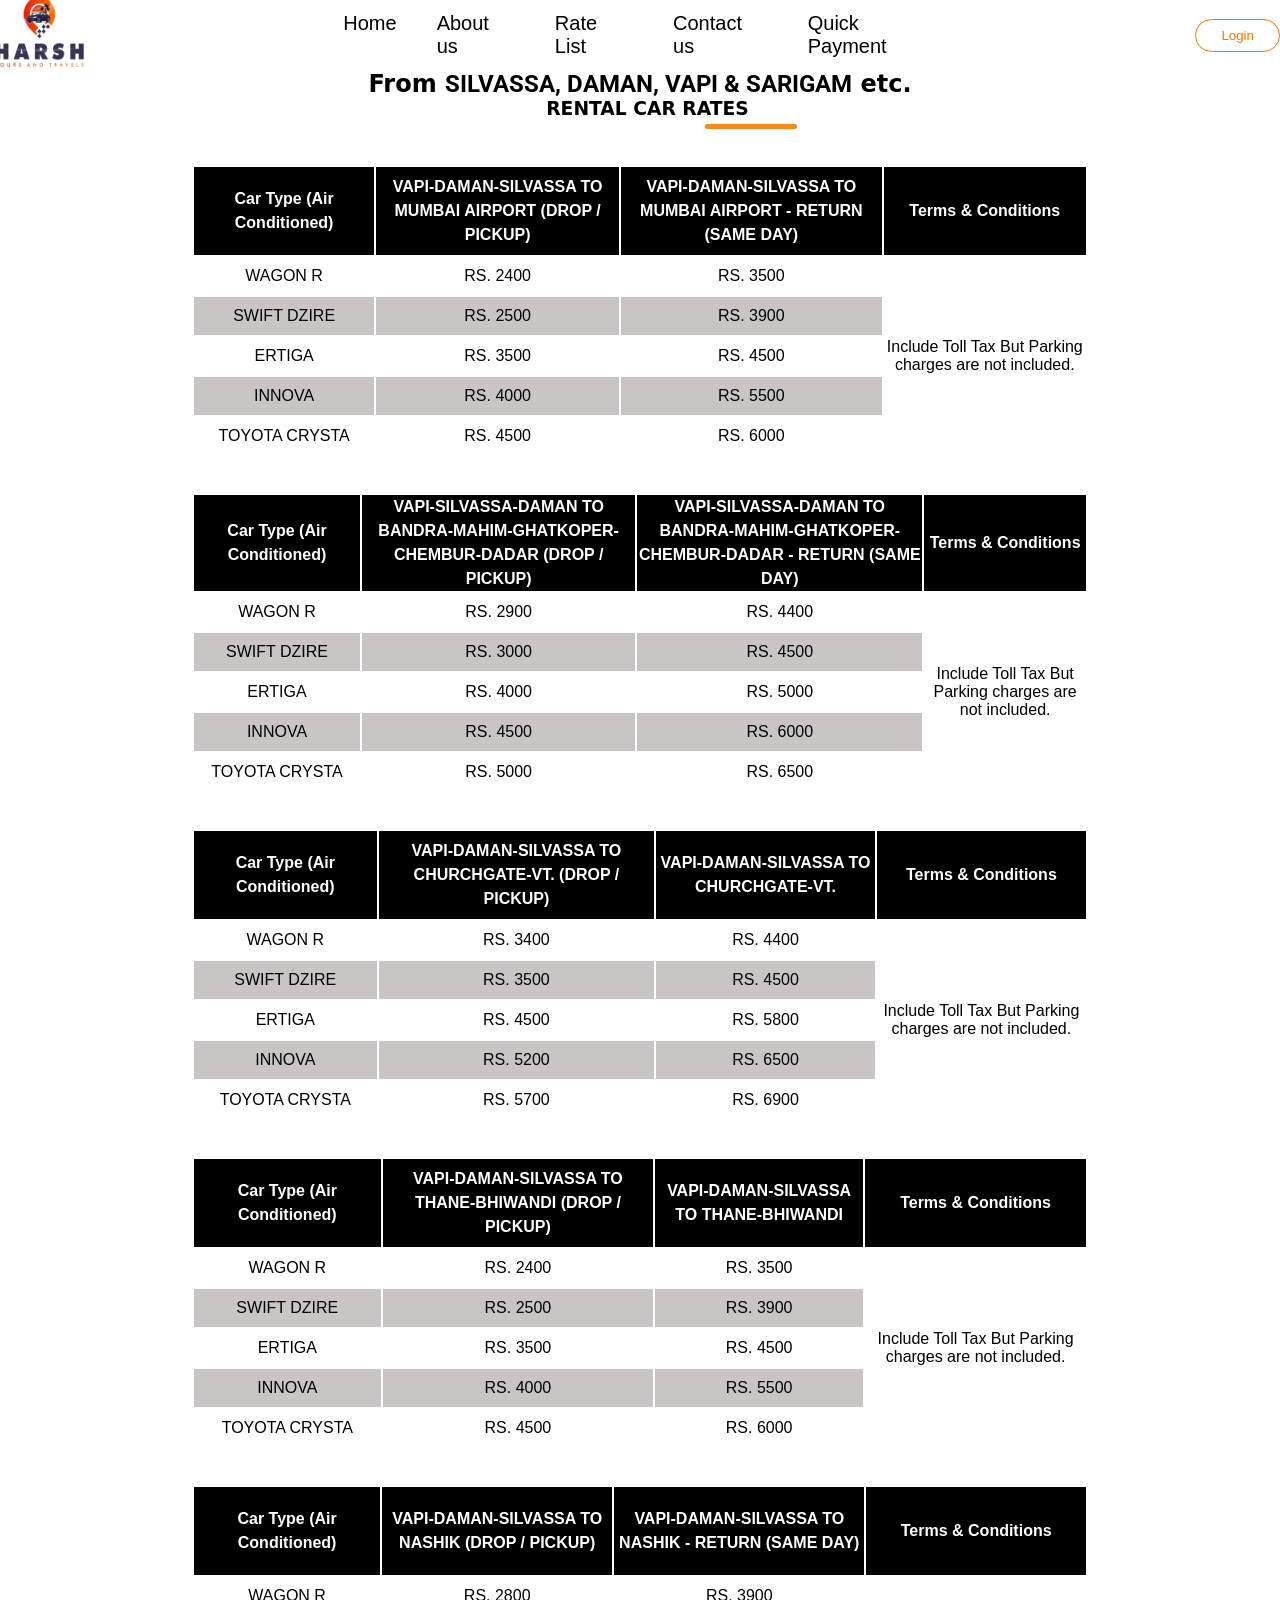
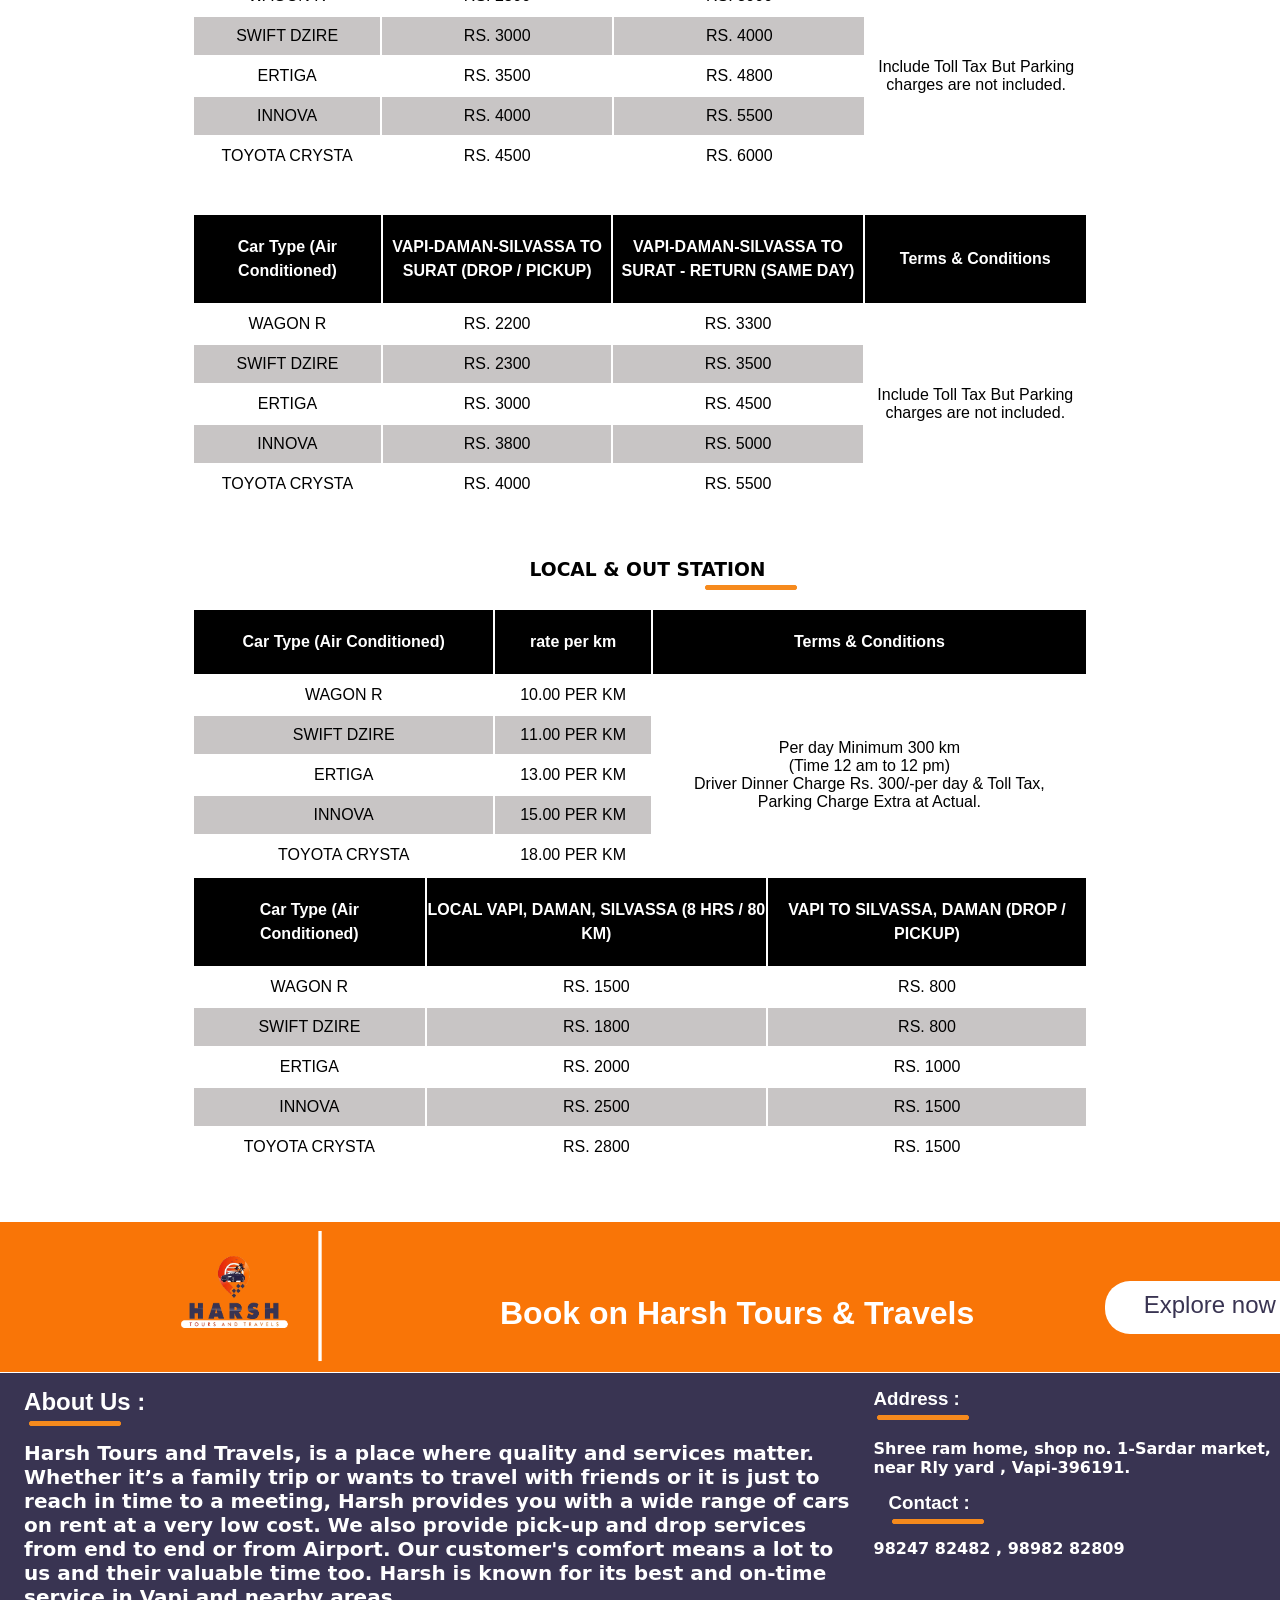
<file: harsh/Ratelist.html>
<!DOCTYPE html>
<html lang="en">

<head>
    <meta charset="UTF-8">
    <meta name="viewport" content="width=device-width, initial-scale=1.0">
    <title>Harsh Tours & Travels</title>
    <link rel="stylesheet" href="https://cdn.jsdelivr.net/npm/swiper@11/swiper-bundle.min.css" />
    <link rel="stylesheet" href="https://cdnjs.cloudflare.com/ajax/libs/font-awesome/6.5.1/css/all.min.css"
        integrity="sha512-DTOQO9RWCH3ppGqcWaEA1BIZOC6xxalwEsw9c2QQeAIftl+Vegovlnee1c9QX4TctnWMn13TZye+giMm8e2LwA=="
        crossorigin="anonymous" referrerpolicy="no-referrer" />
        <link rel="stylesheet" href="style.css">
        <link rel="preconnect" href="https://fonts.googleapis.com">
<link rel="preconnect" href="https://fonts.gstatic.com" crossorigin>
<link href="https://fonts.googleapis.com/css2?family=Roboto:ital,wght@0,100;0,300;0,400;0,500;0,700;0,900;1,100;1,300;1,400;1,500;1,700;1,900&display=swap" rel="stylesheet">

   

</head>


<body>
    <nav class="a">
        <div class="logo">
            
            <h1><img src="logo 1.png"></h1>
        </div>
        <div class="item">
            <a href="index.html">Home</a>
            <a href="about us.html">About us</a>
            <a href="Ratelist.html">Rate List</a>
                 <a href="contactus.html">Contact us</a>
            <a href="quickpayment.html">Quick Payment</a>
          
        </div>
        <div class="btn">
            <input type="button" value="Login">
           
        </div>
    </nav>

<h2 style="font-family: system-ui, -apple-system, BlinkMacSystemFont, 'Segoe UI', Roboto, Oxygen, Ubuntu, Cantarell, 'Open Sans', 'Helvetica Neue', sans-serif;" align="center">From <strong style="font-family: -apple-system, BlinkMacSystemFont, 'Segoe UI', Roboto, Oxygen, Ubuntu, Cantarell, 'Open Sans', 'Helvetica Neue', sans-serif;">SILVASSA, DAMAN, VAPI & SARIGAM</strong> etc.</h2>
<h3 style="margin-left: 15px;font-family: system-ui, -apple-system, BlinkMacSystemFont, 'Segoe UI', Roboto, Oxygen, Ubuntu, Cantarell, 'Open Sans', 'Helvetica Neue', sans-serif;" align="center">RENTAL CAR RATES <hr color="#f68a1d" size="5" width="90px" style="margin-top: 5px; border-radius: 2px; margin-left: 690px;" align="center"></h3>
<div class="table-wrapper"><center>
    <table height="70%" width="70%" align="center" border="0" style="font-family: system-ui, -apple-system, BlinkMacSystemFont, 'Segoe UI', Roboto, Oxygen, Ubuntu, Cantarell, 'Open Sans', 'Helvetica Neue', sans-serif;">
        <thead>
            <tr style="background-color: black; color: #fff;" align="center">
                <th style="padding: 20px 20px 20px 20px; line-height: 1.5; ">Car Type (Air Conditioned)</th>
                <th style=" line-height: 1.5;">VAPI-DAMAN-SILVASSA TO MUMBAI AIRPORT (DROP / PICKUP)</th>
                <th style=" line-height: 1.5;">VAPI-DAMAN-SILVASSA TO MUMBAI AIRPORT - RETURN (SAME DAY)</th>
                <th style=" line-height: 1.5;">Terms & Conditions</th>
            </tr><br>
        </thead>
        <tbody>
            <tr align="center">
                <td style="padding: 10px 10px 10px 10px;">WAGON R</td>
                <td style="padding: 10px 10px 10px 10px;">RS. 2400</td>
                <td style="padding: 10px 10px 10px 10px;">RS. 3500</td>
                <td rowspan="5" >Include Toll Tax But Parking charges are not included.</td>
            </tr>
            <tr align="center">
                <td style="background-color: #c8c5c5; padding: 10px 10px 10px 10px;">SWIFT DZIRE</td>
                <td style="background-color: #c8c5c5; padding: 10px 10px 10px 10px;">RS. 2500</td>
                <td style="background-color: #c8c5c5; padding: 10px 10px 10px 10px;">RS. 3900</td>
                <!-- <td data-title="Column 1">TATA ZEST</td> -->
            </tr>
            <tr align="center">
                <td data-title="Column 1" style="padding: 10px 10px 10px 10px;">ERTIGA</td>
                <td data-title="Column 1" style="padding: 10px 10px 10px 10px;">RS. 3500</td>
                <td data-title="Column 1" style="padding: 10px 10px 10px 10px;">RS. 4500</td>
                <!-- <td data-title="Column 1">TATA ZEST</td> -->
            </tr>
            <tr align="center">
                <td data-title="Column 1" style="background-color: #c8c5c5; padding: 10px 10px 10px 10px;">INNOVA</td>
                <td data-title="Column 1" style="background-color: #c8c5c5; padding: 10px 10px 10px 10px;">RS. 4000</td>
                <td data-title="Column 1" style="background-color: #c8c5c5; padding: 10px 10px 10px 10px;">RS. 5500</td>
                <!-- <td data-title="Column 1">TATA ZEST</td> -->
            </tr>
            <tr align="center">
                <td data-title="Column 1" style="padding: 10px 10px 10px 10px;">TOYOTA CRYSTA</td>
                <td data-title="Column 1" style="padding: 10px 10px 10px 10px;">RS. 4500</td>
                <td data-title="Column 1" style="padding: 10px 10px 10px 10px;">RS. 6000</td>
                <!-- <td data-title="Column 1">TATA ZEST</td> -->
            </tr><br>
        </tbody>
    </table>
</div>
</div>
<br>

<div class="main-content main-content-full">
    <div class="table-wrapper"><center>
        <table  height="70%" width="70%" align="center"  border="0" style="font-family: system-ui, -apple-system, BlinkMacSystemFont, 'Segoe UI', Roboto, Oxygen, Ubuntu, Cantarell, 'Open Sans', 'Helvetica Neue', sans-serif;">
            <!-- <thead> -->
                <tr style="background-color: black; color: #fff;" align="center">		
                    <th  style="padding: 20px 20px 20px 20px; line-height: 1.5; ">Car Type (Air Conditioned)</th>
                    <th style=" line-height: 1.5;">VAPI-SILVASSA-DAMAN TO BANDRA-MAHIM-GHATKOPER- CHEMBUR-DADAR (DROP / PICKUP)</th>
                    <th style=" line-height: 1.5;">VAPI-SILVASSA-DAMAN TO BANDRA-MAHIM-GHATKOPER- CHEMBUR-DADAR - RETURN (SAME DAY)</th>
                    <th style=" line-height: 1.5;">Terms & Conditions</th>
                </tr>
            <!-- </thead> -->
            <tbody>
                <tr align="center">
                    <td data-title="Column 1" style="padding: 10px 10px 10px 10px;">WAGON R</td>
                    <td data-title="Column 1" style="padding: 10px 10px 10px 10px;">RS. 2900</td>
                    <td data-title="Column 1" style="padding: 10px 10px 10px 10px;">RS. 4400</td>
                    <td data-title="Column 1" rowspan="5">Include Toll Tax But Parking charges are not included.</td>
                </tr>
                <tr align="center">
                    <td data-title="Column 1" style="background-color: #c8c5c5; padding: 10px 10px 10px 10px;">SWIFT DZIRE</td>
                    <td data-title="Column 1" style="background-color: #c8c5c5; padding: 10px 10px 10px 10px;">RS. 3000</td>
                    <td data-title="Column 1" style="background-color: #c8c5c5; padding: 10px 10px 10px 10px;">RS. 4500</td>
                    <!-- <td data-title="Column 1">TATA ZEST</td> -->
                </tr>
                <tr align="center">
                    <td data-title="Column 1" style="padding: 10px 10px 10px 10px;">ERTIGA</td>
                    <td data-title="Column 1" style="padding: 10px 10px 10px 10px;">RS. 4000</td>
                    <td data-title="Column 1" style="padding: 10px 10px 10px 10px;">RS. 5000</td>
                    <!-- <td data-title="Column 1">TATA ZEST</td> -->
                </tr>
                <tr align="center">
                    <td data-title="Column 1" style="background-color: #c8c5c5; padding: 10px 10px 10px 10px;">INNOVA</td>
                    <td data-title="Column 1" style="background-color: #c8c5c5; padding: 10px 10px 10px 10px;">RS. 4500</td>
                    <td data-title="Column 1" style="background-color: #c8c5c5; padding: 10px 10px 10px 10px;">RS. 6000</td>
                    <!-- <td data-title="Column 1">TATA ZEST</td> -->
                </tr>
                <tr align="center">
                    <td data-title="Column 1" style="padding: 10px 10px 10px 10px;">TOYOTA CRYSTA</td>
                    <td data-title="Column 1" style="padding: 10px 10px 10px 10px;">RS. 5000</td>
                    <td data-title="Column 1" style="padding: 10px 10px 10px 10px;">RS. 6500</td>
                    <!-- <td data-title="Column 1">TATA ZEST</td> -->
                </tr><br>
            </tbody>
        </table></center>
    </div>
</div><br>
<div class="main-content main-content-full">
    <div class="table-wrapper"><center>
        <table  height="70%" width="70%" align="center"  border="0" style="font-family: system-ui, -apple-system, BlinkMacSystemFont, 'Segoe UI', Roboto, Oxygen, Ubuntu, Cantarell, 'Open Sans', 'Helvetica Neue', sans-serif;">
            <thead>
                <tr style="background-color: black; color: #fff;" align="center">							
                    <th  style="padding: 20px 20px 20px 20px; line-height: 1.5; ">Car Type (Air Conditioned)</th>
                    <th style=" line-height: 1.5;">VAPI-DAMAN-SILVASSA TO CHURCHGATE-VT. (DROP / PICKUP)</th>
                    <th style=" line-height: 1.5;">VAPI-DAMAN-SILVASSA TO CHURCHGATE-VT. 	</th>
                    <th style=" line-height: 1.5;">Terms & Conditions</th>
                </tr>
            </thead>
            <tbody>
                <tr align="center">
                    <td data-title="Column 1" style="padding: 10px 10px 10px 10px;">WAGON R</td>
                    <td data-title="Column 1" style="padding: 10px 10px 10px 10px;">RS. 3400</td>
                    <td data-title="Column 1" style="padding: 10px 10px 10px 10px;">RS. 4400</td>
                    <td data-title="Column 1" rowspan="5">Include Toll Tax But Parking charges are not included.</td>
                </tr>
                <tr align="center">
                    <td data-title="Column 1" style="background-color: #c8c5c5; padding: 10px 10px 10px 10px;" >SWIFT DZIRE</td>
                    <td data-title="Column 1" style="background-color: #c8c5c5; padding: 10px 10px 10px 10px;">RS. 3500</td>
                    <td data-title="Column 1" style="background-color: #c8c5c5; padding: 10px 10px 10px 10px;">RS. 4500</td>
                    <!-- <td data-title="Column 1">TATA ZEST</td> -->
                </tr>
                <tr align="center">
                    <td data-title="Column 1" style="padding: 10px 10px 10px 10px;">ERTIGA</td>
                    <td data-title="Column 1" style="padding: 10px 10px 10px 10px;">RS. 4500</td>
                    <td data-title="Column 1" style="padding: 10px 10px 10px 10px;">RS. 5800</td>
                    <!-- <td data-title="Column 1">TATA ZEST</td> -->
                </tr>
                <tr align="center">
                    <td data-title="Column 1" style="background-color: #c8c5c5; padding: 10px 10px 10px 10px;">INNOVA</td>
                    <td data-title="Column 1" style="background-color: #c8c5c5; padding: 10px 10px 10px 10px;">RS. 5200</td>
                    <td data-title="Column 1" style="background-color: #c8c5c5; padding: 10px 10px 10px 10px;">RS. 6500</td>
                    <!-- <td data-title="Column 1">TATA ZEST</td> -->
                </tr>
                <tr align="center">
                    <td data-title="Column 1" style="padding: 10px 10px 10px 10px;">TOYOTA CRYSTA</td>
                    <td data-title="Column 1" style="padding: 10px 10px 10px 10px;">RS. 5700</td>
                    <td data-title="Column 1" style="padding: 10px 10px 10px 10px;">RS. 6900</td>
                    <!-- <td data-title="Column 1">TATA ZEST</td> -->
                </tr><br>
            </tbody>
        </table></center>
    </div>
</div><br>
<div class="main-content main-content-full">
    <div class="table-wrapper"><center>
        <table  height="70%" width="70%" align="center"  border="0" style="font-family: system-ui, -apple-system, BlinkMacSystemFont, 'Segoe UI', Roboto, Oxygen, Ubuntu, Cantarell, 'Open Sans', 'Helvetica Neue', sans-serif;">
            <thead>
                <tr style="background-color: black; color: #fff;" align="center">							
                    <th  style="padding: 20px 20px 20px 20px;  line-height: 1.5; ">Car Type (Air Conditioned)</th>
                    <th style=" line-height: 1.5;">VAPI-DAMAN-SILVASSA TO THANE-BHIWANDI (DROP / PICKUP)</th>
                    <th style=" line-height: 1.5;">VAPI-DAMAN-SILVASSA TO THANE-BHIWANDI 	</th>
                    <th style=" line-height: 1.5;">Terms & Conditions</th>
                </tr>
            </thead>
            <tbody>
                <tr align="center">
                    <td data-title="Column 1" style="padding: 10px 10px 10px 10px;">WAGON R</td>
                    <td data-title="Column 1" style="padding: 10px 10px 10px 10px;">RS. 2400</td>
                    <td data-title="Column 1" style="padding: 10px 10px 10px 10px;">RS. 3500</td>
                    <td data-title="Column 1" rowspan="5">Include Toll Tax But Parking charges are not included.</td>
                </tr>
                <tr align="center">
                    <td data-title="Column 1" style="background-color: #c8c5c5; padding: 10px 10px 10px 10px;">SWIFT DZIRE</td>
                    <td data-title="Column 1" style="background-color: #c8c5c5; padding: 10px 10px 10px 10px;">RS. 2500</td>
                    <td data-title="Column 1" style="background-color: #c8c5c5; padding: 10px 10px 10px 10px;">RS. 3900</td>
                    <!-- <td data-title="Column 1">TATA ZEST</td> -->
                </tr>
                <tr align="center">
                    <td data-title="Column 1" style="padding: 10px 10px 10px 10px;">ERTIGA</td>
                    <td data-title="Column 1" style="padding: 10px 10px 10px 10px;">RS. 3500</td>
                    <td data-title="Column 1" style="padding: 10px 10px 10px 10px;">RS. 4500</td>
                    <!-- <td data-title="Column 1">TATA ZEST</td> -->
                </tr>
                <tr align="center">
                    <td data-title="Column 1" style="background-color: #c8c5c5; padding: 10px 10px 10px 10px;">INNOVA</td>
                    <td data-title="Column 1" style="background-color: #c8c5c5; padding: 10px 10px 10px 10px;">RS. 4000</td>
                    <td data-title="Column 1" style="background-color: #c8c5c5; padding: 10px 10px 10px 10px;">RS. 5500</td>
                    <!-- <td data-title="Column 1">TATA ZEST</td> -->
                </tr>
                <tr align="center">
                    <td data-title="Column 1" style="padding: 10px 10px 10px 10px;">TOYOTA CRYSTA</td>
                    <td data-title="Column 1" style="padding: 10px 10px 10px 10px;">RS. 4500</td>
                    <td data-title="Column 1" style="padding: 10px 10px 10px 10px;">RS. 6000</td>
                    <!-- <td data-title="Column 1">TATA ZEST</td> -->
                </tr><br>
            </tbody>
        </table></center>
    </div>
</div><br>
<div class="main-content main-content-full">
    <div class="table-wrapper"><center>
        <table  height="70%" width="70%" align="center"  border="0" style="font-family: system-ui, -apple-system, BlinkMacSystemFont, 'Segoe UI', Roboto, Oxygen, Ubuntu, Cantarell, 'Open Sans', 'Helvetica Neue', sans-serif;">
            <thead>
                <tr style="background-color: black; color: #fff;" align="center">
                    <th  style="padding: 20px 20px 20px 20px; line-height: 1.5; ">Car Type (Air Conditioned)</th>
                    <th style=" line-height: 1.5;">VAPI-DAMAN-SILVASSA TO NASHIK (DROP / PICKUP)</th>
                    <th style=" line-height: 1.5;">VAPI-DAMAN-SILVASSA TO NASHIK - RETURN (SAME DAY)</th>
                    <th style=" line-height: 1.5;">Terms & Conditions</th>
                </tr>
            </thead>
            <tbody>
                <tr align="center">
                    <td data-title="Column 1" style="padding: 10px 10px 10px 10px;">WAGON R</td>
                    <td data-title="Column 1" style="padding: 10px 10px 10px 10px;">RS. 2800</td>
                    <td data-title="Column 1" style="padding: 10px 10px 10px 10px;">RS. 3900</td>
                    <td data-title="Column 1" rowspan="5">Include Toll Tax But Parking charges are not included.</td>
                </tr>
                <tr align="center">
                    <td data-title="Column 1" style="background-color: #c8c5c5; padding: 10px 10px 10px 10px;">SWIFT DZIRE</td>
                    <td data-title="Column 1" style="background-color: #c8c5c5; padding: 10px 10px 10px 10px;">RS. 3000</td>
                    <td data-title="Column 1" style="background-color: #c8c5c5; padding: 10px 10px 10px 10px;">RS. 4000</td>
                    <!-- <td data-title="Column 1">TATA ZEST</td> -->
                </tr>
                <tr align="center">
                    <td data-title="Column 1" style="padding: 10px 10px 10px 10px;">ERTIGA</td>
                    <td data-title="Column 1" style="padding: 10px 10px 10px 10px;">RS. 3500</td>
                    <td data-title="Column 1" style="padding: 10px 10px 10px 10px;">RS. 4800</td>
                    <!-- <td data-title="Column 1">TATA ZEST</td> -->
                </tr>
                <tr align="center">
                    <td data-title="Column 1" style="background-color: #c8c5c5; padding: 10px 10px 10px 10px;">INNOVA</td>
                    <td data-title="Column 1" style="background-color: #c8c5c5; padding: 10px 10px 10px 10px;">RS. 4000</td>
                    <td data-title="Column 1" style="background-color: #c8c5c5; padding: 10px 10px 10px 10px;">RS. 5500</td>
                    <!-- <td data-title="Column 1">TATA ZEST</td> -->
                </tr>
                <tr align="center">
                    <td data-title="Column 1" style="padding: 10px 10px 10px 10px;">TOYOTA CRYSTA</td>
                    <td data-title="Column 1" style="padding: 10px 10px 10px 10px;">RS. 4500</td>
                    <td data-title="Column 1" style="padding: 10px 10px 10px 10px;">RS. 6000</td>
                    <!-- <td data-title="Column 1">TATA ZEST</td> -->
                </tr><br>
            </tbody>
        </table></center>
    </div>
</div><br>
<div class="main-content main-content-full">
    <div class="table-wrapper"><center>
        <table  height="70%" width="70%" align="center"  border="0" style="font-family: system-ui, -apple-system, BlinkMacSystemFont, 'Segoe UI', Roboto, Oxygen, Ubuntu, Cantarell, 'Open Sans', 'Helvetica Neue', sans-serif;">
            <thead>
                <tr style="background-color: black; color: #fff;" align="center">
                    <th  style="padding: 20px 20px 20px 20px; line-height: 1.5; ">Car Type (Air Conditioned)</th>
                    <th style=" line-height: 1.5;">VAPI-DAMAN-SILVASSA TO SURAT (DROP / PICKUP)</th>
                    <th style=" line-height: 1.5;">VAPI-DAMAN-SILVASSA TO SURAT - RETURN (SAME DAY)</th>
                    <th style=" line-height: 1.5;">Terms & Conditions</th>
                </tr>
            </thead>
            <tbody>
                <tr align="center">
                    <td data-title="Column 1" style="padding: 10px 10px 10px 10px;">WAGON R</td>
                    <td data-title="Column 1" style="padding: 10px 10px 10px 10px;">RS. 2200</td>
                    <td data-title="Column 1" style="padding: 10px 10px 10px 10px;">RS. 3300</td>
                    <td data-title="Column 1" rowspan="5">Include Toll Tax But Parking charges are not included.</td>
                </tr>
                <tr align="center">
                    <td data-title="Column 1" style="background-color: #c8c5c5; padding: 10px 10px 10px 10px;">SWIFT DZIRE</td>
                    <td data-title="Column 1" style="background-color: #c8c5c5; padding: 10px 10px 10px 10px;">RS. 2300</td>
                    <td data-title="Column 1" style="background-color: #c8c5c5; padding: 10px 10px 10px 10px;">RS. 3500</td>
                    <!-- <td data-title="Column 1">TATA ZEST</td> -->
                </tr>
                <tr align="center">
                    <td data-title="Column 1" style="padding: 10px 10px 10px 10px;">ERTIGA</td>
                    <td data-title="Column 1" style="padding: 10px 10px 10px 10px;">RS. 3000</td>
                    <td data-title="Column 1" style="padding: 10px 10px 10px 10px;">RS. 4500</td>
                    <!-- <td data-title="Column 1">TATA ZEST</td> -->
                </tr>
                <tr align="center">
                    <td data-title="Column 1" style="background-color: #c8c5c5; padding: 10px 10px 10px 10px;">INNOVA</td>
                    <td data-title="Column 1" style="background-color: #c8c5c5; padding: 10px 10px 10px 10px;">RS. 3800</td>
                    <td data-title="Column 1" style="background-color: #c8c5c5; padding: 10px 10px 10px 10px;">RS. 5000</td>
                    <!-- <td data-title="Column 1">TATA ZEST</td> -->
                </tr>
                <tr align="center">
                    <td data-title="Column 1" style="padding: 10px 10px 10px 10px;">TOYOTA CRYSTA</td>
                    <td data-title="Column 1" style="padding: 10px 10px 10px 10px;">RS. 4000</td>
                    <td data-title="Column 1" style="padding: 10px 10px 10px 10px;">RS. 5500</td>
                    <!-- <td data-title="Column 1">TATA ZEST</td> -->
                </tr><br>
            </tbody>
        </table></center>
    </div>
</div><br>


<br>
<br>
<h3 style="margin-left: 15px;font-family: system-ui, -apple-system, BlinkMacSystemFont, 'Segoe UI', Roboto, Oxygen, Ubuntu, Cantarell, 'Open Sans', 'Helvetica Neue', sans-serif;" align="center">LOCAL & OUT STATION <hr color="#f68a1d" size="5" width="90px" style="margin-top: 5px; border-radius: 2px; margin-left: 690px;" align="center"></h3>
<BR>
<div class="table-wrapper"><center>
    <table height="70%" width="70%" align="center" border="0" style="font-family: system-ui, -apple-system, BlinkMacSystemFont, 'Segoe UI', Roboto, Oxygen, Ubuntu, Cantarell, 'Open Sans', 'Helvetica Neue', sans-serif;" align="center">
        <thead>
            <tr style="background-color: black; color: #fff;" align="center">
                <th  style="padding: 20px 20px 20px 20px; line-height: 1.5; ">Car Type (Air Conditioned)</th>
                <th style=" line-height: 1.5;">rate per km</th>
                <!--<th>EXCEL TRAVELS</th>-->
                <th style=" line-height: 1.5;">Terms & Conditions</th>
            </tr>
        </thead>
        <tbody>
            <tr align="center">
                <td data-title="Column 1" style="padding: 10px 10px 10px 10px;">WAGON R</td>
                <td data-title="Column 1" style="padding: 10px 10px 10px 10px;">10.00 PER KM</td>
                <!--<td data-title="Column 1">-</td>-->
                <td data-title="Column 1" rowspan="6">Per day Minimum 300 km <br>(Time 12 am to 12 pm) <br>Driver Dinner Charge Rs. 300/-per day & Toll Tax, <br>Parking Charge Extra at Actual.</td>
            </tr>
            <tr align="center">
                <td data-title="Column 2" style="background-color: #c8c5c5; padding: 10px 10px 10px 10px;">SWIFT DZIRE</td>
                <td data-title="Column 2" style="background-color: #c8c5c5; padding: 10px 10px 10px 10px;">11.00 PER KM</td>
                <!--<td data-title="Column 2">-</td>-->
            </tr>
            <tr align="center">
                <td data-title="Column 3" style="padding: 10px 10px 10px 10px;">ERTIGA</td>
                <td data-title="Column 3" style="padding: 10px 10px 10px 10px;">13.00 PER KM</td>
                <!--<td data-title="Column 3">-</td>-->
            </tr>
            <tr align="center">
                <td data-title="Column 4" style="background-color: #c8c5c5; padding: 10px 10px 10px 10px;">INNOVA</td>
                <td data-title="Column 4" style="background-color: #c8c5c5; padding: 10px 10px 10px 10px;">15.00 PER KM</td>
                <!--<td data-title="Column 4">-</td>-->
            </tr>
            
            <tr align="center">
                <td data-title="Column 6" style="padding: 10px 10px 10px 10px; padding: 10px 10px 10px 10px;">TOYOTA CRYSTA</td>
                <td data-title="Column 6" style="padding: 10px 10px 10px 10px; padding: 10px 10px 10px 10px;">18.00 PER KM</td>
                <!--<td data-title="Column 6">-</td>-->
            </tr>
        </tbody>
    </table></center>
</div>


<div class="table-wrapper"><center>
    <table height="70%" width="70%" align="center" border="0" style="font-family: system-ui, -apple-system, BlinkMacSystemFont, 'Segoe UI', Roboto, Oxygen, Ubuntu, Cantarell, 'Open Sans', 'Helvetica Neue', sans-serif;" align="center">
        <thead>
            <tr style="background-color: black; color: #fff;" align="center">
                

                <th  style="padding: 20px 20px 20px 20px; line-height: 1.5; ">Car Type (Air Conditioned)</th>
                <th style=" line-height: 1.5;">LOCAL VAPI, DAMAN, SILVASSA  (8 HRS / 80 KM)</th>
                <th style=" line-height: 1.5;">VAPI TO SILVASSA, DAMAN (DROP / PICKUP)</th>
            </tr>
        </thead>
        <tbody>
            <tr align="center">
                <td data-title="Column 1" style="padding: 10px 10px 10px 10px;">WAGON R</td>
                <td data-title="Column 1" style="padding: 10px 10px 10px 10px;">RS. 1500</td>
                <td data-title="Column 1" style="padding: 10px 10px 10px 10px;">RS. 800</td>
            </tr>
            <tr align="center">
                <td data-title="Column 2" style="background-color: #c8c5c5; padding: 10px 10px 10px 10px;">SWIFT DZIRE</td>
                <td data-title="Column 2" style="background-color: #c8c5c5; padding: 10px 10px 10px 10px;">RS. 1800</td>
                <td data-title="Column 2" style="background-color: #c8c5c5; padding: 10px 10px 10px 10px;">RS. 800</td>
            </tr>
            <tr align="center">
                <td data-title="Column 3" style="padding: 10px 10px 10px 10px;">ERTIGA</td>
                <td data-title="Column 3" style="padding: 10px 10px 10px 10px;">RS. 2000</td>
                <td data-title="Column 3" style="padding: 10px 10px 10px 10px;">RS. 1000</td>
            </tr>
            <tr align="center">
                <td data-title="Column 4" style="background-color: #c8c5c5; padding: 10px 10px 10px 10px;">INNOVA</td>
                <td data-title="Column 4" style="background-color: #c8c5c5; padding: 10px 10px 10px 10px;">RS. 2500</td>
                <td data-title="Column 4" style="background-color: #c8c5c5; padding: 10px 10px 10px 10px;">RS. 1500</td>
            </tr>
            
            <tr align="center">
                <td data-title="Column 6" style="padding: 10px 10px 10px 10px;">TOYOTA CRYSTA</td>
                <td data-title="Column 6" style="padding: 10px 10px 10px 10px;">RS. 2800</td>
                <td data-title="Column 6" style="padding: 10px 10px 10px 10px;">RS. 1500</td>
            </tr>
            
        </tbody>
    </table></center>
</div>

</div>

<h4>&nbsp;<br><br>&nbsp;</h4></center>
<!-- <div class="main-content main-content-full">
<div class="titlesect" style="text-align: center;">	
    <h4><strong>VAPI-SILVASSA-DAMAN TO TRAMBAKESHWAR-SHIRDI-SANI SINGHNAPUR</strong></h4>
    <div class="title-block3"></div>
</div>
<div class="table-wrapper">
    <table>
        <thead>
            <tr>
                <th>Car Type (Air Conditioned)</th>
                <th>VAPI, DAMAN, SILVASSA [ 1 DAY ] RETURN </th>
                <th>VAPI, SILVASSA, DAMAN [ 2 DAY ] RETURN </th>
            </tr>
        </thead>
        <tbody>
            <tr>
                <td data-title="Column 1">TATA ZEST</td>
                <td data-title="Column 1">Rs. 5000</td>
                <td data-title="Column 1">Rs. 6000</td>
            </tr>
            <tr>
                <td data-title="Column 2">XCENT</td>
                <td data-title="Column 2">Rs. 5500</td>
                <td data-title="Column 2">Rs. 6500</td>
            </tr>
            <tr>
                <td data-title="Column 3">SWIFT DZIRE</td>
                <td data-title="Column 3">Rs. 6000</td>
                <td data-title="Column 3">Rs. 7000</td>
            </tr>
            <tr>
                <td data-title="Column 4">ERTIGA</td>
                <td data-title="Column 4">Rs. 6500</td>
                <td data-title="Column 4">Rs. 7500</td>
            </tr>
            
            <tr>
                <td data-title="Column 6">INNOVA</td>
                <td data-title="Column 6">Rs. 8500</td>
                <td data-title="Column 6">Rs. 9500</td>
            </tr>
            <tr>
                <td data-title="Column 7">INNOVA CRYSTA</td>
                <td data-title="Column 7">Rs. 8500</td>
                <td data-title="Column 7">Rs. 9500</td>
            </tr>
            <tr>
                <td colspan="3" data-title="Column 8"><strong># K.M & Time will be counted from office to office.</strong></td>
            </tr>
        </tbody>
    </table>
</div>

<h4>&nbsp;<br>&nbsp;</h4>


</div> -->

<!-- END .content-wrapper-outer -->


<div class="color">
           
    <img src="image3.png" height="150px" width="auto" style="margin-right: 250px; margin-left: 170px; margin-top: -1px;">
    
<h2 style="font-family: Arial, Helvetica, sans-serif; color: #fff; margin-left: 500px; margin-top: -80px; font-size: xx-large;">Book on Harsh Tours & Travels</h2 align="center">
    <div class="now"><a href="" class="btn1" align="right" style="margin-right: 200px; margin-left: 5px;"> Explore now</p></a></div>
</div>
 





<br>
<br>
<br>
<br>


<footer>
    <div class="company-info">
        <div class="about">
            <h2 style="margin-left: 15px;font-family: Arial, Helvetica, sans-serif; margin-top: 15px;" align="left" >About Us : <hr color="#f68a1d" size="5" width="90px" style="margin-top: 5px; border-radius: 2px; margin-left: 5px;" align="left"></h2>
     <p style="font-size: 20px; padding: 15px; font-family: system-ui, -apple-system, BlinkMacSystemFont, 'Segoe UI', Roboto, Oxygen, Ubuntu, Cantarell, 'Open Sans', 'Helvetica Neue', sans-serif;" align="left"> Harsh Tours and Travels, is a place where quality and services matter.<br> Whether it’s a family trip or wants to travel with friends or it is just to <br>reach in time to a meeting, Harsh provides you with a wide range of cars<br> on rent at a very low cost. We also provide pick-up and drop services<br> from end to end or from Airport. Our customer's comfort means a lot to<br> us and their valuable time too. Harsh is known for its best and on-time<br> service in Vapi and nearby areas.</p>
        </div>
        <div class="add">
            <h3 align="left" style=" margin-top: 15px;">Address :<hr color="#f68a1d" size="5" width="90px" style="margin-top: 5px; border-radius: 2px; margin-left: 3px;" align="left"></h3>
            <p align="left" style="font-family: system-ui, -apple-system, BlinkMacSystemFont, 'Segoe UI', Roboto, Oxygen, Ubuntu, Cantarell, 'Open Sans', 'Helvetica Neue', sans-serif;"><br>
                Shree ram home, shop no. 1-Sardar market,<br>
                 near Rly  yard , Vapi-396191.</p>
            
                <h3 style=" font-family:Arial, Helvetica, sans-serif;padding: 15px;" align="left">Contact :<hr color="#f68a1d" size="5" width="90px" style="margin-top: 5px; border-radius: 2px; margin-left: 3px;" align="left"></h3>
                <p style=" font-family:system-ui, -apple-system, BlinkMacSystemFont, 'Segoe UI', Roboto, Oxygen, Ubuntu, Cantarell, 'Open Sans', 'Helvetica Neue', sans-serif;" align="left">
                    98247 82482 , 98982 82809
            </p>
            
        </div>
        </div>
        </footer>
</body>
</html>
</file>
<file: harsh/style.css>
.b {
    display: flex;
    justify-content: center;
    align-items: center;
}

.b .left img {
    width: 65vw;
}

.swiper {
    width: 1300px;
    height: 100%;
}

.swiper-slide {
    text-align: center;
    font-size: 18px;
    background: #fff;
    display: flex;
    justify-content: center;
    align-items: center;
    cursor: pointer;
}

.swiper-slide img {
    display: block;
    width: 1450px;
    height: 620px;
    object-fit: cover;
}

.b .right {
    background-color: whitesmoke;
    width: 34vw;
    padding: 30px;
    display: flex;
    flex-direction: column;
    height: 460px;
    align-items: center;
}

.b .right .main-box {
    display: flex;
    flex-direction: column;
    padding-top: 30px;
    row-gap: 40px;
}

.b .right .main-box .box1 {
    display: flex;
    flex-direction: column;
    row-gap: 10px;
}

.b .right .main-box .box1 select {
    height: 40px;
    border: none;
    border-bottom: 2px solid black;
    background-color: whitesmoke;
}

.b .right .main-box .btn {
    display: flex;
    justify-content: center;
    align-items: center;
}

.b .right .main-box .btn button {
    padding: 15px 174px;
    border: none;
    background-color: #ff0000db;
    width: max-content;
    border-radius: 7px;
    cursor: pointer;
}
.a {
display: flex;
height: 70px;
background: white;
align-items: center;
justify-content: center;
column-gap: 17%;
margin-left: -210px;
}

.a .item {
display: flex;
column-gap: 40px;
}

.a .item a {
text-decoration: none;
color: black;
font-size: 20px;
transition: all 0.5s ease-in;
}

.a .item a:hover {
border-bottom: 2px solid #f97507;
color: #f97507;
}

.a .btn {
column-gap: 20px;
display: flex;
}

.a .btn input {
padding: 8px 25px;
border-radius: 20px;
color: #f97507;
cursor: pointer;
/* box-shadow: -1px 0px 5px -2px; */
border: 1px solid;
background: white;
}

.logo img {
width: 100px; /* Adjust the width of the logo */
height: auto; /* Let the height adjust automatically to maintain aspect ratio */
margin-left: 200px;
}
p{
font-weight: bolder;
}
.product-box {
height: 500px;
display: flex;
justify-content: center;
/* align-items: center; */
margin-top: 180px;
/* margin-left: 578px; */
}

.product-box .main-box {
display: flex;
justify-content: center;
align-items: center;
column-gap: 20px;
}

.product-box .main-box .box {
width: 350px;
height: 360px;
background-image: linear-gradient(143deg, #f97507, transparent);
border-radius: 8px;
padding: 20px;
overflow: hidden;
}

.product-box .main-box .box .txt {
display: flex;
flex-direction: column;
row-gap: 10px;
}

.product-box .main-box .box .txt button {
padding: 10px 20px;
border: none;
background: white;
width: fit-content;
cursor: pointer;
}

.product-box img {
width: 450px;
}

.product-box .main-box .box2 {
width: 350px;
height: 360px;
background-image: linear-gradient(143deg, #f97507, transparent);
border-radius: 8px;
padding: 20px;
overflow: hidden;
}

.product-box .main-box .box2 .txt {
display: flex;
flex-direction: column;
row-gap: 10px;
}

.product-box .main-box .box2 .txt button {
padding: 10px 20px;
border: none;
background: white;
width: fit-content;
cursor: pointer;
}

.product-box .head {
width: 230px;
margin-left: 116px;
}

.product-box .main-box .box3 {
width: 350px;
height: 360px;
background-image: linear-gradient(143deg, #f97507, transparent);
border-radius: 8px;
padding: 20px;
overflow: hidden;
}

.product-box .main-box .box3 .txt {
display: flex;
flex-direction: column;
row-gap: 10px;
}

.product-box .main-box .box3 .txt button {
padding: 10px 20px;
border: none;
background: white;
width: fit-content;
cursor: pointer;
}

.product-box .box3 .air {
margin-left: 39px;
width: 372px;
margin-top: -65px;
}
.a1{
margin-left: 10s0px;
}
.company-info {
    background-color: white;
    color: #ccdee4;
    height: auto;
    text-align: center;
    margin-top: -71px;
}
@media (min-width:912px) {
    .company-info {
        display: flex;
        justify-content: space-evenly;
        background-color: #393452;
        color: #fff;
        height: auto;
        font-family: Arial, Helvetica, sans-serif;
    
    }
}
.container {
    display: flex;
    justify-content: space-between;
}
.left-paragraph, .right-paragraph {
    flex-basis: 48%; /* Adjust as needed */
}
.content {
    display: flex;
    justify-content: space-between;
}
.left-paragraph, .right-paragraph {
    flex-basis: 48%; /* Adjust as needed */
}
.container1 {
    display: flex;
    justify-content: space-between;
}
.left-paragraph, .right-paragraph {
    flex-basis: 48%; /* Adjust as needed */
}
.content1 {
    display: flex;
    justify-content: space-between;
}
.left-paragraph, .right-paragraph {
    flex-basis: 48%; /* Adjust as needed */
}
.container2 {
    display: flex;
    justify-content: space-between;
}
.left-paragraph, .right-paragraph {
    flex-basis: 48%; /* Adjust as needed */
}
.content2 {
    display: flex;
    justify-content: space-between;
}
.left-paragraph, .right-paragraph {
    flex-basis: 48%; /* Adjust as needed */
}
.color{
    background-color: #f97507;
    border: none;
    height: 150px;
    
}
.btn1{
    display: inline-block;
    
    background-color: #fff;
    color: #393452;
    margin-top: 1rem;
    width: 200px;
    height: 38px;
    text-align: center;
    padding: 0.3rem;
    padding-top: 10px;
    border-radius: 25px;
    margin: 1.2rem auto;
    font-size: 1.5rem;
    transition: 0.5s ease-in-out;
   text-decoration-line: none;
}

.btn1:hover{
    background: transparent;
    color: #fff;
    border: 1.5px solid #fff;
    font-weight: 400;
    margin-top: 20px;
}
.now{
    margin-top: -70px;
    margin-left: 1100px;
}
.x_icon {
    display: inline-block;
    width: 130px;
    height: 130px;
    line-height: 130px;
    text-align: center;
    border: 2px solid #f68a1d;
    -webkit-border-radius: 100%;
    -moz-border-radius: 100%;
    border-radius: 100%;
    position: relative;
    overflow: hidden;
}
.payment-form {
    width: 40%;
    margin: 0 auto;
    margin-top: 50px;
    background-color: #f2f2f2;
    padding: 20px;
    border-radius: 20px;
    margin-left: 50px;  
     margin-top: -30px;
     font-family: Arial, Helvetica, sans-serif;
     border-color: #393452;
     color: #393452;
     border: none;
     height: 570px;
     
}

.payment-form input[type="text"],
.payment-form input[type="number"],
.payment-form input[type="submit"] {
    width: 100%;
    padding: 10px;
    margin-bottom: 20px;
    border: 1px solid #ccc;
    border-radius: 5px;
    box-sizing: border-box;
    font-family: Arial, Helvetica, sans-serif;
}

.payment-form input[type="submit"] {
    background-color: #f68a1d;
    color: white;
    border: none;
    cursor: pointer;
    font-family: Arial, Helvetica, sans-serif;
}

.payment-form input[type="submit"]:hover {
    background-color: #f68a1d;
}


.contact-form {
    width: 60%;
    margin: 0 auto;
    margin-top: 50px;
    background-color: #f2f2f2;
    padding: 20px;
    border-radius: 20px;
    margin-left: 50px;  
     margin-top: -30px;
     font-family: Arial, Helvetica, sans-serif;
     border-color: #393452;
     color: #393452;
}

.contact-form label {
    display: block;
    margin-bottom: 10px;
    font-weight: bold;
    
}

.contact-form input[type="text"],
.contact-form input[type="email"],
.contact-form textarea {
    width: 100%;
    padding: 10px;
    margin-bottom: 20px;
    border: 1px solid #ccc;
    border-radius: 5px;
    box-sizing: border-box;
    font-family: Arial, Helvetica, sans-serif;
}

.contact-form textarea {
    height: 150px;
}

.contact-form input[type="submit"] {
    background-color: #f68a1d;
    color: white;
    border: none;
    padding: 10px 20px;
    border-radius: 5px;
    cursor: pointer;
}

.contact-form input[type="submit"]:hover {
    background-color: #f68a1d;
}


  /*car*/

  .start-sec .main-sec {
    display: flex;
    justify-content: center;
    align-items: center;
    background-image: linear-gradient(45deg, #f68a1d, #fae3cd);
    border-radius: 10px;
    padding: 30px;
    column-gap: 50px;
}

.start-sec .main-sec .left {
    /* background: greenyellow; */
    padding: 20px;
    height: 300px;
    width: 500px;
    display: flex;
    flex-direction: column;
    justify-content: center;
    row-gap: 20px;
}

.start-sec .main-sec .left .txt1 {
    font-size: 3rem;
    font-weight: 700;
}

.start-sec .main-sec .left .btn button {
    padding: 10px 30px;
    border: none;
    background-color: #fff;
    cursor: pointer;
    border-radius: 10px;
}
* {
    margin: 0;
    padding: 0;
    font-family: Arial, Helvetica, sans-serif;
}

.start-sec .main-sec .right {
    /* background: rgb(47, 144, 255); */
    padding: 20px;
    height: 300px;
    display: flex;
    flex-direction: column;
    justify-content: center;
    row-gap: 20px;
    width: 350px;
    align-items: center;

    /* width: 400px;
    height: 300px;
    margin: 78px;
    padding: 30px; */
    border-bottom-left-radius: 50%;
    border-top-right-radius: 50%;
    border-top-left-radius: 100px;
    border-bottom-right-radius: 100px;
    /* display: flex;
    justify-content: center;
    flex-direction: column;
    align-items: center; */
    background-image: linear-gradient(155deg, #f68a1d, #f2e2d3);
}

.start-sec .main-sec .right img {
    width: 50vw;
    filter: drop-shadow(20px 50px 25px #FFD7B5);
}


.car1{


margin-left: 670px;
margin-top: -290px;
border: solid;
border-color: #f68a1d;
width: 180px;
border-radius:50%;

}

.calendar1{

    border:solid;
    border-color: #f68a1d;
    width: 180px;
	margin-top:20px;
	border-radius:70%;
	margin-left:150px;

}

.star{
    margin-left: 1190px;
margin-top: -305px;
border: solid;
border-color: #f68a1d;
width: 180px;
border-radius:50%;
}
.accordion {
    background-color: #f68a1d;
    color: #fff;
    cursor: pointer;
    padding: 18px;
    width: 30%;
    border: none;
    text-align: left;
    outline: none;
    font-size: 16px;
    transition: 0.4s;
    margin-left: 80px;
    border: solid;
    border-radius: 10px;

  }
  
  .panel {
    background-color: white;
    display: none;
    margin-left: 90px;
    padding: 15px;
    color: #393452;
    margin-top: 5px;
    font-family: system-ui, -apple-system, BlinkMacSystemFont, 'Segoe UI', Roboto, Oxygen, Ubuntu, Cantarell, 'Open Sans', 'Helvetica Neue', sans-serif;
  }
  
  .panel ul {
    list-style-type: circle;
  }
  .align{
    margin-left: 500px;
    width: 100%;
    margin-top: -117px;
  }
  .aaling{
    margin-left:500px;
    width: 100%;
  }
  /* CSS for hover effect */
.calendar1:hover {
    background-color: #f68a1d; /* Change to the desired background color */
    transition: background-color 0.3s ease;
	/* Smooth transition effect */
}

/* CSS for child elements to adjust their styles when the parent is hovered */
.calendar1:hover i.fa-calendar {
    color: #fff; /* Change to the desired text color */
}

.calendar1:hover p {
    color: #fff; /* Change to the desired text color */
}

/* hover effect car1 */
.car1:hover {
    background-color: #f68a1d; /* Change to the desired background color */
    transition: background-color 0.3s ease;
	/* Smooth transition effect */
}

/* CSS for child elements to adjust their styles when the parent is hovered */
.car1:hover i.fa-calendar {
    color: #fff; /* Change to the desired text color */
}

.car1:hover p {
    color: #fff; /* Change to the desired text color */
}

/* hover effect star */
.star:hover {
    background-color: #f68a1d; /* Change to the desired background color */
    transition: background-color 0.3s ease;
	/* Smooth transition effect */
}

/* CSS for child elements to adjust their styles when the parent is hovered */
.star:hover i.fa-calendar {
    color: #fff; /* Change to the desired text color */
}

.star:hover p {
    color: #fff; /* Change to the desired text color */
}

 /* Keyframes for bounce animation */
@keyframes bounce {
    0% {
        transform: translateY(0);
    }
    50% {
        transform: translateY(-10px);
    }
    100% {
        transform: translateY(0);
    }
}

/* Keyframes for slide-in animation */
@keyframes slideIn {
    0% {
        transform: translateX(-20px);
        opacity: 0;
    }
    100% {
        transform: translateX(0);
        opacity: 1;
    }
}
</file>
